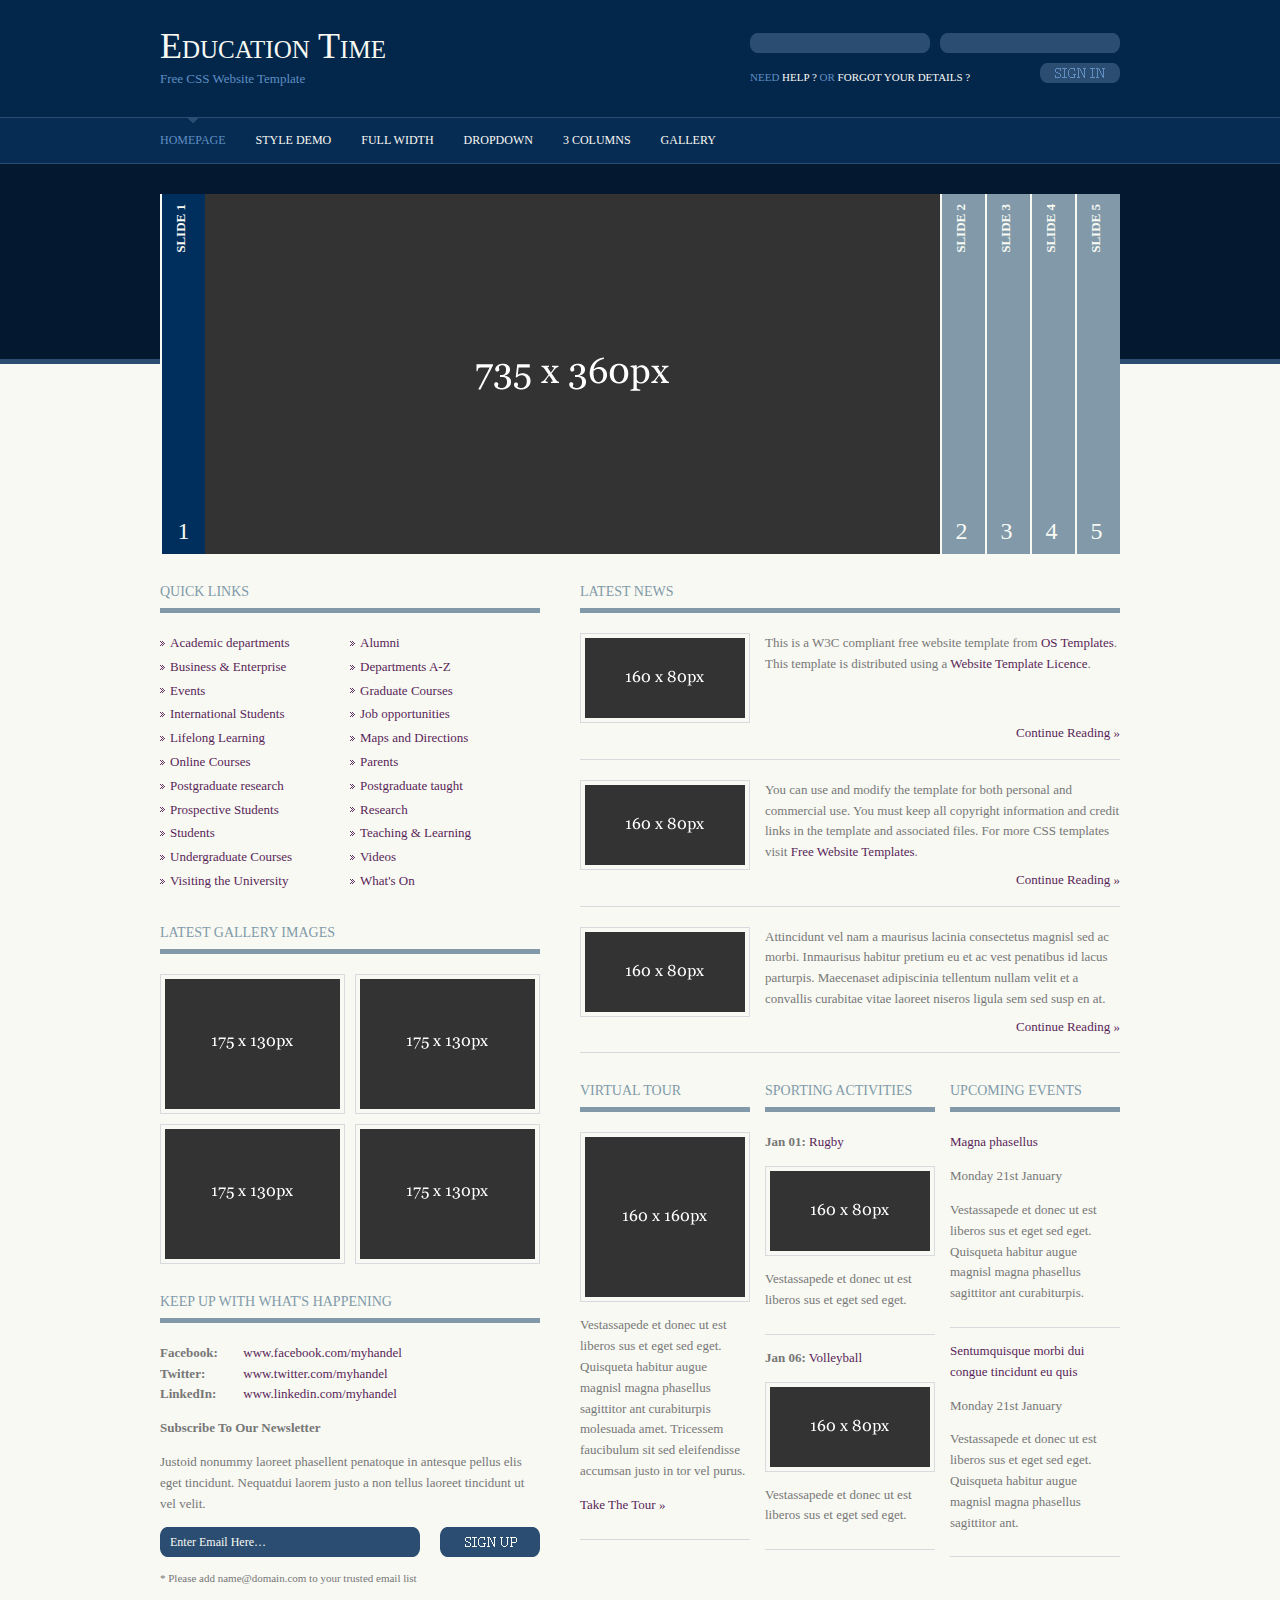
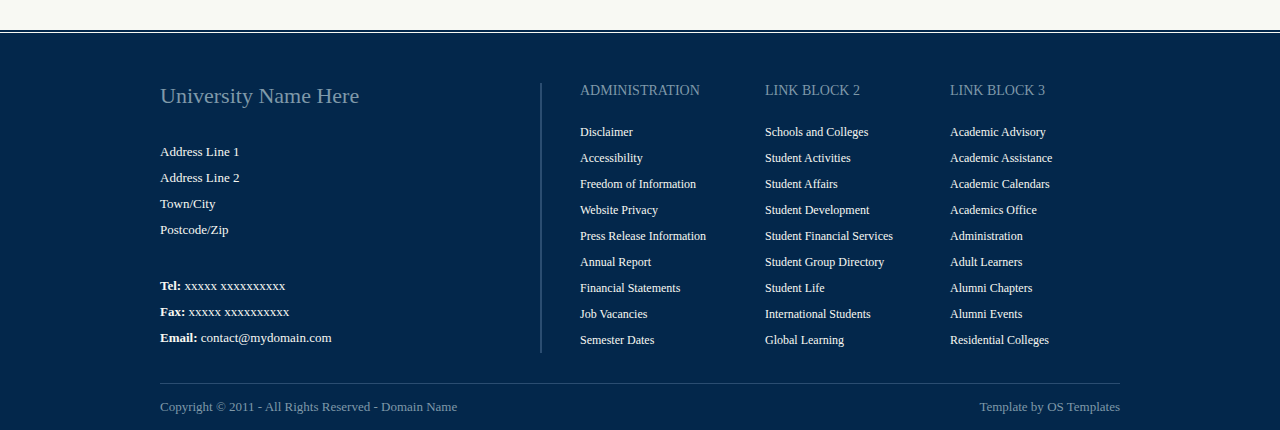
<file: IT_05_Project/Health_center_website_code/new/education-time/education-time/index.html>
<!DOCTYPE html PUBLIC "-//W3C//DTD XHTML 1.0 Transitional//EN" "http://www.w3.org/TR/xhtml1/DTD/xhtml1-transitional.dtd">
<html xmlns="http://www.w3.org/1999/xhtml" xml:lang="EN" lang="EN" dir="ltr">
<head profile="http://gmpg.org/xfn/11">
<title>Education Time</title>
<meta http-equiv="Content-Type" content="text/html; charset=iso-8859-1" />
<meta http-equiv="imagetoolbar" content="no" />
<link rel="stylesheet" href="styles/layout.css" type="text/css" />
<script type="text/javascript" src="scripts/jquery-1.4.1.min.js"></script>
<script type="text/javascript" src="scripts/jquery-slidedeck.pack.lite.js"></script>
</head>
<body id="top">
<div class="wrapper row1">
  <div id="header" class="clear">
    <div class="fl_left">
      <h1><a href="index.html">Education Time</a></h1>
      <p>Free CSS Website Template</p>
    </div>
    <form action="#" method="post" id="login">
      <fieldset>
        <legend>Student Login</legend>
        <input type="password" />
        <input type="text" />
        <div id="forgot">Need <a href="#">Help ?</a> or <a href="#">Forgot Your Details ?</a></div>
        <input type="image" src="images/sign_in.gif" id="signin" alt="Sign In" />
      </fieldset>
    </form>
  </div>
</div>
<!-- ####################################################################################################### -->
<div class="wrapper row2">
  <div id="topnav">
    <ul>
      <li class="active"><a href="index.html">Homepage</a></li>
      <li><a href="style-demo.html">Style Demo</a></li>
      <li><a href="full-width.html">Full Width</a></li>
      <li><a href="#">DropDown</a>
        <ul>
          <li><a href="#">Link 1</a></li>
          <li><a href="#">Link 2</a></li>
          <li><a href="#">Link 3</a></li>
        </ul>
      </li>
      <li><a href="3-columns.html">3 Columns</a></li>
      <li class="last"><a href="gallery.html">Gallery</a></li>
    </ul>
    <div  class="clear"></div>
  </div>
</div>
<!-- ####################################################################################################### -->
<div class="wrapper row3">
  <div id="featured_slide">
    <!-- ####################################################################################################### -->
    <dl class="slidedeck">
      <dt>Slide 1</dt>
      <dd><img src="images/demo/featured-slide/735x360.gif" alt="" /></dd>
      <dt>Slide 2</dt>
      <dd><img src="images/demo/featured-slide/735x360.gif" alt="" /></dd>
      <dt>Slide 3</dt>
      <dd><img src="images/demo/featured-slide/735x360.gif" alt="" /></dd>
      <dt>Slide 4</dt>
      <dd><img src="images/demo/featured-slide/735x360.gif" alt="" /></dd>
      <dt>Slide 5</dt>
      <dd><img src="images/demo/featured-slide/735x360.gif" alt="" /></dd>
    </dl>
  </div>
  <!-- ####################################################################################################### -->
</div>
<!-- ####################################################################################################### -->
<div class="wrapper row4">
  <div id="container" class="clear">
    <!-- ####################################################################################################### -->
    <div id="homepage" class="clear">
      <div class="fl_left">
        <h2 class="title">Quick Links</h2>
        <div id="hpage_quicklinks">
          <ul class="clear">
            <li><a href="#">Academic departments</a></li>
            <li><a href="#">Alumni</a></li>
            <li><a href="#">Business &amp; Enterprise</a></li>
            <li><a href="#">Departments A-Z</a></li>
            <li><a href="#">Events</a></li>
            <li><a href="#">Graduate Courses</a></li>
            <li><a href="#">International Students</a></li>
            <li><a href="#">Job opportunities</a></li>
            <li><a href="#">Lifelong Learning</a></li>
            <li><a href="#">Maps and Directions</a></li>
            <li><a href="#">Online Courses</a></li>
            <li><a href="#">Parents</a></li>
            <li><a href="#">Postgraduate research</a></li>
            <li><a href="#">Postgraduate taught</a></li>
            <li><a href="#">Prospective Students</a></li>
            <li><a href="#">Research</a></li>
            <li><a href="#">Students</a></li>
            <li><a href="#">Teaching &amp; Learning</a></li>
            <li><a href="#">Undergraduate Courses</a></li>
            <li><a href="#">Videos</a></li>
            <li><a href="#">Visiting the University</a></li>
            <li><a href="#">What's On</a></li>
          </ul>
        </div>
        <h2 class="title">Latest Gallery Images</h2>
        <div id="hpage_gallery">
          <ul class="clear">
            <li><a href="#"><img src="images/demo/175x130.gif" alt="" /></a></li>
            <li class="last"><a href="#"><img src="images/demo/175x130.gif" alt="" /></a></li>
            <li><a href="#"><img src="images/demo/175x130.gif" alt="" /></a></li>
            <li class="last"><a href="#"><img src="images/demo/175x130.gif" alt="" /></a></li>
          </ul>
        </div>
        <h2 class="title">Keep Up With What's Happening</h2>
        <div id="hpage_socialize">
          <ul>
            <li><span>Facebook:</span> <a href="#">www.facebook.com/myhandel</a></li>
            <li><span>Twitter:</span> <a href="#">www.twitter.com/myhandel</a></li>
            <li class="last"><span>LinkedIn:</span> <a href="#">www.linkedin.com/myhandel</a></li>
          </ul>
          <p><strong>Subscribe To Our Newsletter</strong></p>
          <p>Justoid nonummy laoreet phasellent penatoque in antesque pellus elis eget tincidunt. Nequatdui laorem justo a non tellus laoreet tincidunt ut vel velit.</p>
          <form action="#" method="post">
            <fieldset>
              <legend>Newsletter Signup:</legend>
              <input type="text" id="newsletter" value="Enter Email Here&hellip;" onfocus="this.value=(this.value=='Enter Email Here&hellip;')? '' : this.value ;" />
              <input type="image" id="subscribe" src="images/sign-up.gif" alt="Submit" />
            </fieldset>
          </form>
          <p class="form_hint">* Please add name@domain.com to your trusted email list</p>
        </div>
      </div>
      <!-- ############### -->
      <div class="fl_right">
        <h2 class="title">Latest News</h2>
        <div id="hpage_latestnews">
          <ul>
            <li>
              <div class="imgl"><img src="images/demo/160x80.gif" alt="" /></div>
              <p class="latestnews">This is a W3C compliant free website template from <a href="http://www.os-templates.com/" title="Free Website Templates">OS Templates</a>. This template is distributed using a <a href="http://www.os-templates.com/template-terms">Website Template Licence</a>.</p>
              <p class="readmore"><a href="#">Continue Reading &raquo;</a></p>
            </li>
            <li>
              <div class="imgl"><img src="images/demo/160x80.gif" alt="" /></div>
              <p class="latestnews">You can use and modify the template for both personal and commercial use. You must keep all copyright information and credit links in the template and associated files. For more CSS templates visit <a href="http://www.os-templates.com/">Free Website Templates</a>.</p>
              <p class="readmore"><a href="#">Continue Reading &raquo;</a></p>
            </li>
            <li class="last">
              <div class="imgl"><img src="images/demo/160x80.gif" alt="" /></div>
              <p class="latestnews">Attincidunt vel nam a maurisus lacinia consectetus magnisl sed ac morbi. Inmaurisus habitur pretium eu et ac vest penatibus id lacus parturpis. Maecenaset adipiscinia tellentum nullam velit et a convallis curabitae vitae laoreet niseros ligula sem sed susp en at.</p>
              <p class="readmore"><a href="#">Continue Reading &raquo;</a></p>
            </li>
          </ul>
        </div>
        <div id="hpage_specials" class="clear">
          <ul>
            <li>
              <h2 class="title">Virtual Tour</h2>
              <div class="box">
                <div class="imgholder"><img src="images/demo/160x160.gif" alt="" /></div>
                <p>Vestassapede et donec ut est liberos sus et eget sed eget. Quisqueta habitur augue magnisl magna phasellus sagittitor ant curabiturpis molesuada amet. Tricessem faucibulum sit sed eleifendisse accumsan justo in tor vel purus.</p>
                <p class="readmore"><a href="#">Take The Tour &raquo;</a></p>
              </div>
            </li>
            <li>
              <h2 class="title">Sporting Activities</h2>
              <div class="box">
                <p><strong>Jan 01:</strong> <a href="#">Rugby</a></p>
                <div class="imgholder"><img src="images/demo/160x80.gif" alt="" /></div>
                <p>Vestassapede et donec ut est liberos sus et eget sed eget.</p>
              </div>
              <div class="box">
                <p><strong>Jan 06:</strong> <a href="#">Volleyball</a></p>
                <div class="imgholder"><img src="images/demo/160x80.gif" alt="" /></div>
                <p>Vestassapede et donec ut est liberos sus et eget sed eget.</p>
              </div>
            </li>
            <li class="last">
              <h2 class="title">Upcoming Events</h2>
              <div class="box">
                <p><a href="#">Magna phasellus</a></p>
                <p>Monday 21st January</p>
                <p>Vestassapede et donec ut est liberos sus et eget sed eget. Quisqueta habitur augue magnisl magna phasellus sagittitor ant curabiturpis.</p>
              </div>
              <div class="box">
                <p><a href="#">Sentumquisque morbi dui congue tincidunt eu quis</a></p>
                <p>Monday 21st January</p>
                <p>Vestassapede et donec ut est liberos sus et eget sed eget. Quisqueta habitur augue magnisl magna phasellus sagittitor ant.</p>
              </div>
            </li>
          </ul>
        </div>
      </div>
    </div>
    <!-- ####################################################################################################### -->
  </div>
</div>
<!-- ####################################################################################################### -->
<div class="wrapper row5">
  <div id="footer" class="clear">
    <!-- ####################################################################################################### -->
    <div class="foot_contact">
      <h2>University Name Here</h2>
      <address>
      Address Line 1<br />
      Address Line 2<br />
      Town/City<br />
      Postcode/Zip
      </address>
      <ul>
        <li><strong>Tel:</strong> xxxxx xxxxxxxxxx</li>
        <li><strong>Fax:</strong> xxxxx xxxxxxxxxx</li>
        <li class="last"><strong>Email:</strong> <a href="#">contact@mydomain.com</a></li>
      </ul>
    </div>
    <div class="footbox">
      <h2>Administration</h2>
      <ul>
        <li><a href="#">Disclaimer</a></li>
        <li><a href="#">Accessibility</a></li>
        <li><a href="#">Freedom of Information</a></li>
        <li><a href="#">Website Privacy</a></li>
        <li><a href="#">Press Release Information</a></li>
        <li><a href="#">Annual Report</a></li>
        <li><a href="#">Financial Statements</a></li>
        <li><a href="#">Job Vacancies</a></li>
        <li class="last"><a href="#">Semester Dates</a></li>
      </ul>
    </div>
    <div class="footbox">
      <h2>Link Block 2</h2>
      <ul>
        <li><a href="#">Schools and Colleges</a></li>
        <li><a href="#">Student Activities</a></li>
        <li><a href="#">Student Affairs</a></li>
        <li><a href="#">Student Development</a></li>
        <li><a href="#">Student Financial Services</a></li>
        <li><a href="#">Student Group Directory</a></li>
        <li><a href="#">Student Life</a></li>
        <li><a href="#">International Students</a></li>
        <li class="last"><a href="#">Global Learning</a></li>
      </ul>
    </div>
    <div class="footbox last">
      <h2>Link Block 3</h2>
      <ul>
        <li><a href="#">Academic Advisory</a></li>
        <li><a href="#">Academic Assistance</a></li>
        <li><a href="#">Academic Calendars</a></li>
        <li><a href="#">Academics Office</a></li>
        <li><a href="#">Administration</a></li>
        <li><a href="#">Adult Learners</a></li>
        <li><a href="#">Alumni Chapters</a></li>
        <li><a href="#">Alumni Events</a></li>
        <li class="last"><a href="#">Residential Colleges</a></li>
      </ul>
    </div>
    <!-- ####################################################################################################### -->
  </div>
</div>
<!-- ####################################################################################################### -->
<div class="wrapper">
  <div id="copyright" class="clear">
    <p class="fl_left">Copyright &copy; 2011 - All Rights Reserved - <a href="#">Domain Name</a></p>
    <p class="fl_right">Template by <a href="http://www.os-templates.com/" title="Free Website Templates">OS Templates</a></p>
  </div>
</div>
<script type="text/javascript">$('.slidedeck').slidedeck();</script>
</body>
</html>
</file>
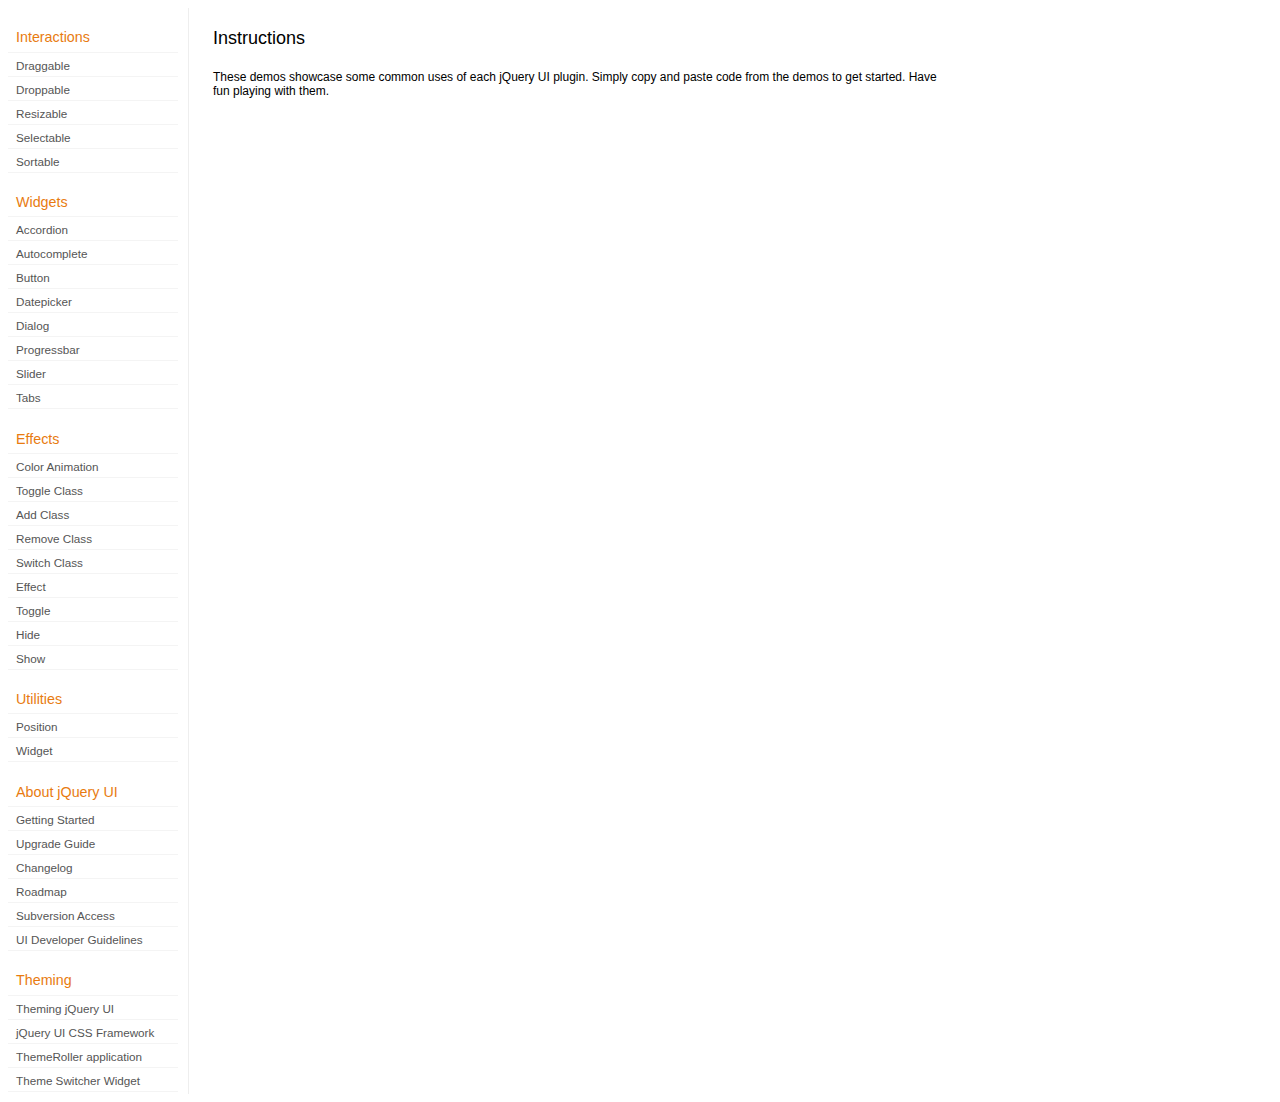
<file: IT_05_Project/Health_center_website_code/scripts/jquery-ui-1.8.24/demos/index.html>
<!DOCTYPE html>
<html lang="en">
<head>
	<meta charset="utf-8">
	<title>jQuery UI Demos</title>
	<link rel="stylesheet" href="../themes/base/jquery.ui.all.css">
	<link rel="stylesheet" href="demos.css">
	<script src="../jquery-1.8.2.js"></script>
	<script src="../external/jquery.bgiframe-2.1.2.js"></script>
	<script src="../ui/jquery.ui.core.js"></script>
	<script src="../ui/jquery.ui.widget.js"></script>
	<script src="../ui/jquery.ui.mouse.js"></script>
	<script src="../ui/jquery.ui.accordion.js"></script>
	<script src="../ui/jquery.ui.autocomplete.js"></script>
	<script src="../ui/jquery.ui.button.js"></script>
	<script src="../ui/jquery.ui.datepicker.js"></script>
	<script src="../ui/jquery.ui.dialog.js"></script>
	<script src="../ui/jquery.ui.draggable.js"></script>
	<script src="../ui/jquery.ui.droppable.js"></script>
	<script src="../ui/jquery.ui.position.js"></script>
	<script src="../ui/jquery.ui.progressbar.js"></script>
	<script src="../ui/jquery.ui.resizable.js"></script>
	<script src="../ui/jquery.ui.selectable.js"></script>
	<script src="../ui/jquery.ui.slider.js"></script>
	<script src="../ui/jquery.ui.sortable.js"></script>
	<script src="../ui/jquery.ui.tabs.js"></script>
	<script src="../ui/jquery.effects.core.js"></script>
	<script src="../ui/jquery.effects.blind.js"></script>
	<script src="../ui/jquery.effects.bounce.js"></script>
	<script src="../ui/jquery.effects.clip.js"></script>
	<script src="../ui/jquery.effects.drop.js"></script>
	<script src="../ui/jquery.effects.explode.js"></script>
	<script src="../ui/jquery.effects.fold.js"></script>
	<script src="../ui/jquery.effects.highlight.js"></script>
	<script src="../ui/jquery.effects.pulsate.js"></script>
	<script src="../ui/jquery.effects.scale.js"></script>
	<script src="../ui/jquery.effects.shake.js"></script>
	<script src="../ui/jquery.effects.slide.js"></script>
	<script src="../ui/jquery.effects.transfer.js"></script>
	<script src="../ui/i18n/jquery.ui.datepicker-af.js"></script>
	<script src="../ui/i18n/jquery.ui.datepicker-ar.js"></script>
	<script src="../ui/i18n/jquery.ui.datepicker-ar-DZ.js"></script>
	<script src="../ui/i18n/jquery.ui.datepicker-az.js"></script>
	<script src="../ui/i18n/jquery.ui.datepicker-bs.js"></script>
	<script src="../ui/i18n/jquery.ui.datepicker-bg.js"></script>
	<script src="../ui/i18n/jquery.ui.datepicker-ca.js"></script>
	<script src="../ui/i18n/jquery.ui.datepicker-cs.js"></script>
	<script src="../ui/i18n/jquery.ui.datepicker-cy-GB.js"></script>
	<script src="../ui/i18n/jquery.ui.datepicker-da.js"></script>
	<script src="../ui/i18n/jquery.ui.datepicker-de.js"></script>
	<script src="../ui/i18n/jquery.ui.datepicker-el.js"></script>
	<script src="../ui/i18n/jquery.ui.datepicker-en-AU.js"></script>
	<script src="../ui/i18n/jquery.ui.datepicker-en-GB.js"></script>
	<script src="../ui/i18n/jquery.ui.datepicker-en-NZ.js"></script>
	<script src="../ui/i18n/jquery.ui.datepicker-eo.js"></script>
	<script src="../ui/i18n/jquery.ui.datepicker-es.js"></script>
	<script src="../ui/i18n/jquery.ui.datepicker-et.js"></script>
	<script src="../ui/i18n/jquery.ui.datepicker-eu.js"></script>
	<script src="../ui/i18n/jquery.ui.datepicker-fa.js"></script>
	<script src="../ui/i18n/jquery.ui.datepicker-fi.js"></script>
	<script src="../ui/i18n/jquery.ui.datepicker-fo.js"></script>
	<script src="../ui/i18n/jquery.ui.datepicker-fr.js"></script>
	<script src="../ui/i18n/jquery.ui.datepicker-fr-CH.js"></script>
	<script src="../ui/i18n/jquery.ui.datepicker-gl.js"></script>
	<script src="../ui/i18n/jquery.ui.datepicker-he.js"></script>
	<script src="../ui/i18n/jquery.ui.datepicker-hi.js"></script>
	<script src="../ui/i18n/jquery.ui.datepicker-hr.js"></script>
	<script src="../ui/i18n/jquery.ui.datepicker-hu.js"></script>
	<script src="../ui/i18n/jquery.ui.datepicker-hy.js"></script>
	<script src="../ui/i18n/jquery.ui.datepicker-id.js"></script>
	<script src="../ui/i18n/jquery.ui.datepicker-is.js"></script>
	<script src="../ui/i18n/jquery.ui.datepicker-it.js"></script>
	<script src="../ui/i18n/jquery.ui.datepicker-ja.js"></script>
	<script src="../ui/i18n/jquery.ui.datepicker-ka.js"></script>
	<script src="../ui/i18n/jquery.ui.datepicker-kk.js"></script>
	<script src="../ui/i18n/jquery.ui.datepicker-km.js"></script>
	<script src="../ui/i18n/jquery.ui.datepicker-ko.js"></script>
	<script src="../ui/i18n/jquery.ui.datepicker-lb.js"></script>
	<script src="../ui/i18n/jquery.ui.datepicker-lt.js"></script>
	<script src="../ui/i18n/jquery.ui.datepicker-lv.js"></script>
	<script src="../ui/i18n/jquery.ui.datepicker-mk.js"></script>
	<script src="../ui/i18n/jquery.ui.datepicker-ml.js"></script>
	<script src="../ui/i18n/jquery.ui.datepicker-ms.js"></script>
	<script src="../ui/i18n/jquery.ui.datepicker-nl.js"></script>
	<script src="../ui/i18n/jquery.ui.datepicker-nl-BE.js"></script>
	<script src="../ui/i18n/jquery.ui.datepicker-no.js"></script>
	<script src="../ui/i18n/jquery.ui.datepicker-pl.js"></script>
	<script src="../ui/i18n/jquery.ui.datepicker-pt.js"></script>
	<script src="../ui/i18n/jquery.ui.datepicker-pt-BR.js"></script>
	<script src="../ui/i18n/jquery.ui.datepicker-rm.js"></script>
	<script src="../ui/i18n/jquery.ui.datepicker-ro.js"></script>
	<script src="../ui/i18n/jquery.ui.datepicker-ru.js"></script>
	<script src="../ui/i18n/jquery.ui.datepicker-sk.js"></script>
	<script src="../ui/i18n/jquery.ui.datepicker-sl.js"></script>
	<script src="../ui/i18n/jquery.ui.datepicker-sq.js"></script>
	<script src="../ui/i18n/jquery.ui.datepicker-sr.js"></script>
	<script src="../ui/i18n/jquery.ui.datepicker-sr-SR.js"></script>
	<script src="../ui/i18n/jquery.ui.datepicker-sv.js"></script>
	<script src="../ui/i18n/jquery.ui.datepicker-ta.js"></script>
	<script src="../ui/i18n/jquery.ui.datepicker-th.js"></script>
	<script src="../ui/i18n/jquery.ui.datepicker-tj.js"></script>
	<script src="../ui/i18n/jquery.ui.datepicker-tr.js"></script>
	<script src="../ui/i18n/jquery.ui.datepicker-uk.js"></script>
	<script src="../ui/i18n/jquery.ui.datepicker-vi.js"></script>
	<script src="../ui/i18n/jquery.ui.datepicker-zh-CN.js"></script>
	<script src="../ui/i18n/jquery.ui.datepicker-zh-HK.js"></script>
	<script src="../ui/i18n/jquery.ui.datepicker-zh-TW.js"></script>
	<script>
	$(function() {
		
		$('.left-nav a').click(function(ev) {
			window.location.hash = this.href.replace(/.+\/([^\/]+)\/index\.html/,'$1') + '|default';
			loadPage(this.href);
			$('.left-nav a.selected').removeClass('selected');
			$(this).addClass('selected');
			ev.preventDefault();
		});
		
		if (window.location.hash) {
			if (window.location.hash.indexOf('|') === -1) {
				window.location.hash += '|default';	
			}			
			var path = window.location.href.replace(/(index\.html)?#/,'');
			path = path.replace('\|','/') + '.html';
			loadPage(path);
		}		

		function loadPage(path) {			
			var section = path.replace(/\/[^\/]+\.html/,'');
			var header = section.replace(/.+\/([^\/]+)/,'$1').replace(/_/, ' ');
			
			$('td.normal div.normal')
				.empty()
				.append('<h4 class="demo-subheader">Functional demo:</h4>')
				.append('<h3 class="demo-header">'+ header +'</h3>')
				.append('<div id="demo-config"></div>')
				.find('#demo-config')
					.append('<div id="demo-frame"></div><div id="demo-config-menu"></div><div id="demo-link"><a class="demoWindowLink" href="#"><span class="ui-icon ui-icon-newwin"></span>Open demo in a new window</a></div>')
					.find('#demo-config-menu')
						.load(section + '/index.html .demos-nav', function() {
							$('#demo-config-menu a').each(function() {
								this.setAttribute('href', section + '/' + this.getAttribute('href').replace(/.+\/([^\/]+)/,'$1'));
								$(this).attr('target', 'demo-frame');
								$(this).click(function() {

									resetDemos();
									
									$(this).parents('ul').find('li').removeClass('demo-config-on');
									$(this).parent().addClass('demo-config-on');
									$('#demo-notes').fadeOut();

									//Set the hash to the actual page without ".html"
									window.location.hash = header + '|' + this.getAttribute('href').match((/\/([^\/\\]+)\.html/))[1];

									loadDemo(this.getAttribute('href'));

									return false;
								});
							});

							if (window.location.hash) {
								var demo = window.location.hash.split('|')[1];
								$('#demo-config-menu a').each(function(){
									if (this.href.indexOf(demo + '.html') !== -1) {
										$(this).parents('ul').find('li').removeClass('demo-config-on');
										$(this).parent().addClass('demo-config-on');									
										loadDemo(this.href);										
									}
								});
							}

							updateDemoNotes();
						})
					.end()
					.find('#demo-link a')
						.bind('click', function(ev){
							window.open(this.href);
							ev.preventDefault();
						})
					.end()
				.end()
			;
			
			resetDemos();
		}
				
		function loadDemo(path) {
			var directory = path.match(/([^\/]+)\/[^\/\.]+\.html$/)[1];
			$.get(path, function(data) {
				var source = data;
				data = data.replace(/<script.*>.*<\/script>/ig,""); // Remove script tags
				data = data.replace(/<\/?link.*>/ig,""); //Remove link tags
				data = data.replace(/<\/?html.*>/ig,""); //Remove html tag
				data = data.replace(/<\/?body.*>/ig,""); //Remove body tag
				data = data.replace(/<\/?head.*>/ig,""); //Remove head tag
				data = data.replace(/<\/?!doctype.*>/ig,""); //Remove doctype
				data = data.replace(/<title.*>.*<\/title>/ig,""); // Remove title tags
				data = data.replace(/((href|src)=["'])(?!(http|#))/ig, "$1" + directory + "/");

				$('#demo-style').remove();
				$('#demo-frame').empty().html(data);
				$('#demo-frame style').clone().appendTo('head').attr('id','demo-style');
				$('#demo-link a').attr('href', path);
				updateDemoNotes();
				updateDemoSource(source);
				
				if (/default.html$/.test(path)) {
					$.get("documentation/docs-" + path.match(/demos\/(.+)\//)[1] + ".html", function(html) {
						$("#demo-source").after(html);
						$("#widget-docs").tabs();
						$(".param-header").click(function() {
							$(this).parent().toggleClass("param-open").end().next().toggle();
						});
						$(".docs-list-header").each(function() {
							var header = $(this);
							var details = header.next().find(".param-details").hide();
							$("a:first", header).click(function() {
								details.show().parent().addClass("param-open");
								return false;
							});
							$("a:last", header).click(function() {
								details.hide().parent().removeClass("param-open");
								return false;
							});
						});
					}, "html" );
				}
			}, "html" );
		}

		function updateDemoNotes() {
			var notes = $('#demo-frame .demo-description');
			if ($('#demo-notes').length == 0) {
				$('<div id="demo-notes"></div>').insertAfter('#demo-config');
			}
			$('#demo-notes').hide().empty().html(notes.html());
			$('#demo-notes').show();
			notes.hide();
		}
		
		function updateDemoSource(source) {
			if ($('#demo-source').length == 0) {
				$('<div id="demo-source"><a href="#" class="source-closed">View Source</a><div><pre><code></code></pre></div></div>').insertAfter('#demo-notes');
				$('#demo-source').find(">a").click(function() {
					$(this).toggleClass("source-closed").toggleClass("source-open").next().toggle();
					return false;
				}).end().find(">div").hide();
			}
			var cleanedSource = source
				.replace('themes/base/jquery.ui.all.css', 'theme/jquery.ui.all.css')
				.replace(/\s*\x3Clink.*demos\x2Ecss.*\x3E\s*/, '\r\n\t')
				.replace(/\x2E\x2E\x2F\x2E\x2E\x2F/g, '');

			$('#demo-source code').empty().text(cleanedSource);
		}
		
		function resetDemos() {
			$.datepicker.setDefaults($.extend({showMonthAfterYear: false}, $.datepicker.regional['']));
			$(".ui-dialog-content").remove();			
		}
				
	});
	</script>
</head>
<body>

<table class="layout-grid" cellspacing="0" cellpadding="0">
	<tr>
		<td class="left-nav">
			<dl class="demos-nav">
				<dt>Interactions</dt>
					<dd><a href="draggable/index.html">Draggable</a></dd>
					<dd><a href="droppable/index.html">Droppable</a></dd>
					<dd><a href="resizable/index.html">Resizable</a></dd>
					<dd><a href="selectable/index.html">Selectable</a></dd>
					<dd><a href="sortable/index.html">Sortable</a></dd>
				<dt>Widgets</dt>
					<dd><a href="accordion/index.html">Accordion</a></dd>
					<dd><a href="autocomplete/index.html">Autocomplete</a></dd>
					<dd><a href="button/index.html">Button</a></dd>
					<dd><a href="datepicker/index.html">Datepicker</a></dd>
					<dd><a href="dialog/index.html">Dialog</a></dd>
					<dd><a href="progressbar/index.html">Progressbar</a></dd>
					<dd><a href="slider/index.html">Slider</a></dd>
					<dd><a href="tabs/index.html">Tabs</a></dd>
				<dt>Effects</dt>
					<dd><a href="animate/index.html">Color Animation</a></dd>
					<dd><a href="toggleClass/index.html">Toggle Class</a></dd>
					<dd><a href="addClass/index.html">Add Class</a></dd>
					<dd><a href="removeClass/index.html">Remove Class</a></dd>
					<dd><a href="switchClass/index.html">Switch Class</a></dd>
					<dd><a href="effect/index.html">Effect</a></dd>
					<dd><a href="toggle/index.html">Toggle</a></dd>
					<dd><a href="hide/index.html">Hide</a></dd>
					<dd><a href="show/index.html">Show</a></dd>
				<dt>Utilities</dt>
					<dd><a href="position/index.html">Position</a></dd>
					<dd><a href="widget/index.html">Widget</a></dd>
				<dt>About jQuery UI</dt>
					<dd><a href="http://jqueryui.com/docs/Getting_Started">Getting Started</a></dd>
					<dd><a href="http://jqueryui.com/docs/Upgrade_Guide">Upgrade Guide</a></dd>					
					<dd><a href="http://jqueryui.com/docs/Changelog">Changelog</a></dd>
					<dd><a href="http://jqueryui.com/docs/Roadmap">Roadmap</a></dd>
					<dd><a href="http://jqueryui.com/docs/Subversion">Subversion Access</a></dd>
					<dd><a href="http://jqueryui.com/docs/Developer_Guide">UI Developer Guidelines</a></dd>
				<dt>Theming</dt>
					<dd><a href="http://jqueryui.com/docs/Theming">Theming jQuery UI</a></dd>
					<dd><a href="http://jqueryui.com/docs/Theming/API">jQuery UI CSS Framework</a></dd>
					<dd><a href="http://jqueryui.com/docs/Theming/Themeroller">ThemeRoller application</a></dd>
					<dd><a href="http://jqueryui.com/docs/Theming/ThemeSwitcher">Theme Switcher Widget</a></dd>

			</dl>
		</td>
		<td class="normal">

			<div class="normal">

					<h3>Instructions</h3>
					<p>
						These demos showcase some common uses of each jQuery UI plugin. Simply copy and paste code from the demos to get started. Have fun playing with them.
					</p>
				
			</div>

		</td>
	</tr>
</table>
</body>
</html>
</file>
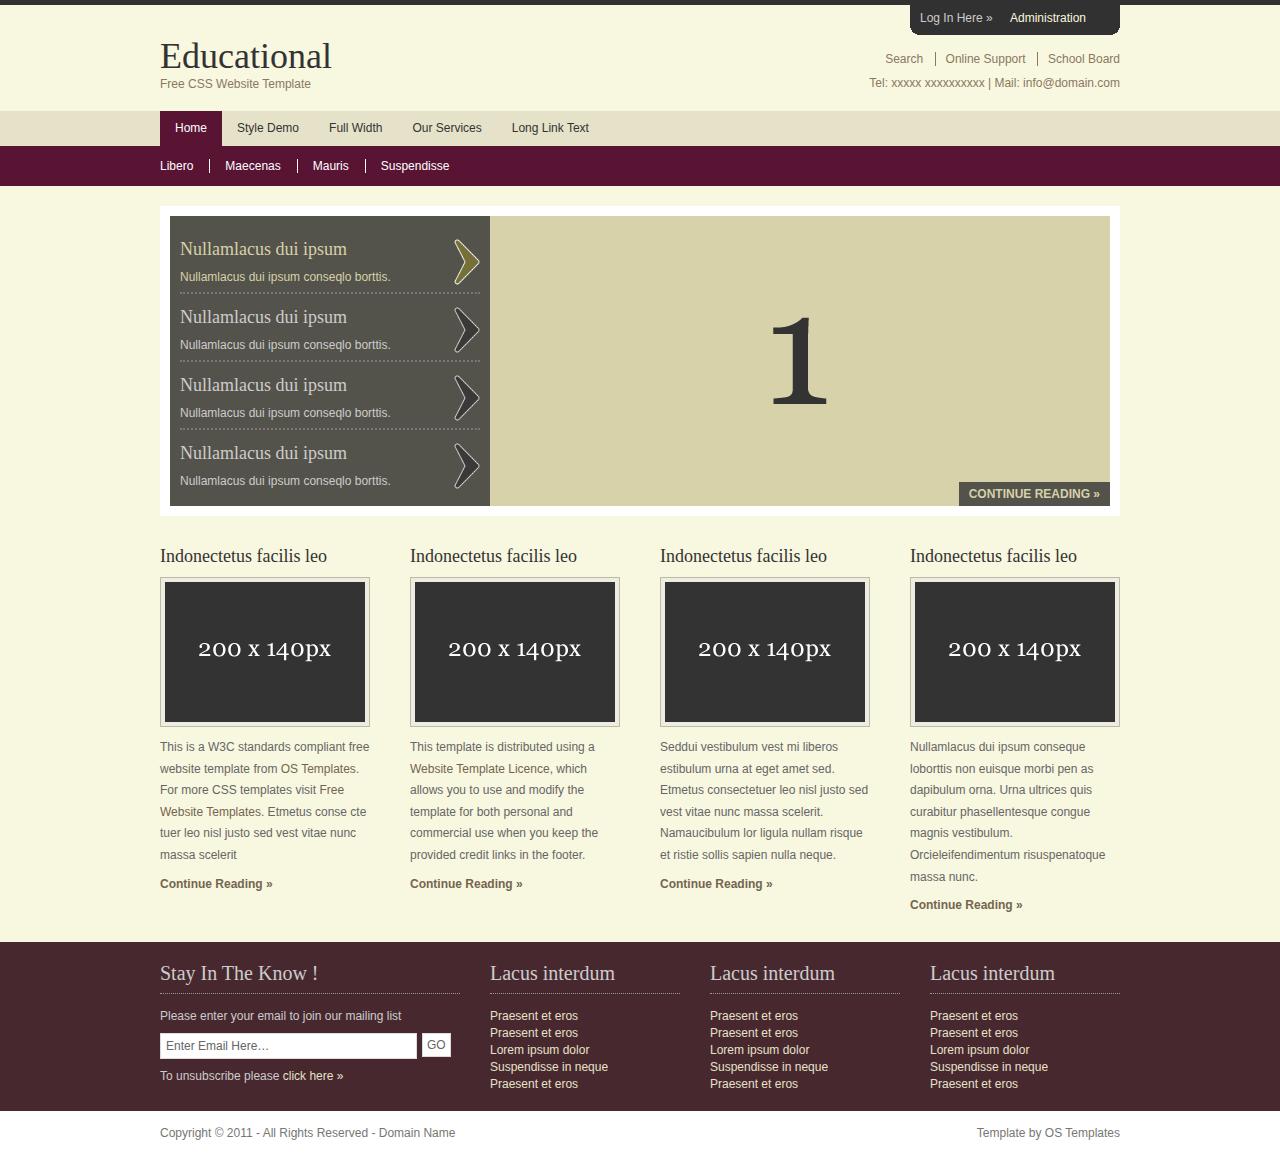
<file: IT_05_Project/Health_center_website_code/new/education-time/education-time/educational/index.html>
<!DOCTYPE html PUBLIC "-//W3C//DTD XHTML 1.0 Transitional//EN" "http://www.w3.org/TR/xhtml1/DTD/xhtml1-transitional.dtd">
<html xmlns="http://www.w3.org/1999/xhtml" xml:lang="EN" lang="EN" dir="ltr">
<head profile="http://gmpg.org/xfn/11">
<title>Educational</title>
<meta http-equiv="Content-Type" content="text/html; charset=iso-8859-1" />
<meta http-equiv="imagetoolbar" content="no" />
<link rel="stylesheet" href="styles/layout.css" type="text/css" />
<script type="text/javascript" src="scripts/jquery-1.4.1.min.js"></script>
<script type="text/javascript" src="scripts/jquery.slidepanel.setup.js"></script>
<script type="text/javascript" src="scripts/jquery-ui-1.7.2.custom.min.js"></script>
<script type="text/javascript" src="scripts/jquery.tabs.setup.js"></script>
</head>
<body>
<div class="wrapper col0">
  <div id="topbar">
    <div id="slidepanel">
      <div class="topbox">
        <h2>Nullamlacus dui ipsum</h2>
        <p>Nullamlacus dui ipsum conseque loborttis non euisque morbi penas dapibulum orna. Urnaultrices quis curabitur phasellentesque congue magnis vestibulum quismodo nulla et feugiat. Adipisciniapellentum leo ut consequam ris felit elit id nibh sociis malesuada.</p>
        <p class="readmore"><a href="#">Continue Reading &raquo;</a></p>
      </div>
      <div class="topbox">
        <h2>Teachers Login Here</h2>
        <form action="#" method="post">
          <fieldset>
            <legend>Teachers Login Form</legend>
            <label for="teachername">Username:
              <input type="text" name="teachername" id="teachername" value="" />
            </label>
            <label for="teacherpass">Password:
              <input type="password" name="teacherpass" id="teacherpass" value="" />
            </label>
            <label for="teacherremember">
              <input class="checkbox" type="checkbox" name="teacherremember" id="teacherremember" checked="checked" />
              Remember me</label>
            <p>
              <input type="submit" name="teacherlogin" id="teacherlogin" value="Login" />
              &nbsp;
              <input type="reset" name="teacherreset" id="teacherreset" value="Reset" />
            </p>
          </fieldset>
        </form>
      </div>
      <div class="topbox last">
        <h2>Pupils Login Here</h2>
        <form action="#" method="post">
          <fieldset>
            <legend>Pupils Login Form</legend>
            <label for="pupilname">Username:
              <input type="text" name="pupilname" id="pupilname" value="" />
            </label>
            <label for="pupilpass">Password:
              <input type="password" name="pupilpass" id="pupilpass" value="" />
            </label>
            <label for="pupilremember">
              <input class="checkbox" type="checkbox" name="pupilremember" id="pupilremember" checked="checked" />
              Remember me</label>
            <p>
              <input type="submit" name="pupillogin" id="pupillogin" value="Login" />
              &nbsp;
              <input type="reset" name="pupilreset" id="pupilreset" value="Reset" />
            </p>
          </fieldset>
        </form>
      </div>
      <br class="clear" />
    </div>
    <div id="loginpanel">
      <ul>
        <li class="left">Log In Here &raquo;</li>
        <li class="right" id="toggle"><a id="slideit" href="#slidepanel">Administration</a><a id="closeit" style="display: none;" href="#slidepanel">Close Panel</a></li>
      </ul>
    </div>
    <br class="clear" />
  </div>
</div>
<!-- ####################################################################################################### -->
<div class="wrapper col1">
  <div id="header">
    <div id="logo">
      <h1><a href="#">Educational</a></h1>
      <p>Free CSS Website Template</p>
    </div>
    <div class="fl_right">
      <ul>
        <li class="last"><a href="#">Search</a></li>
        <li><a href="#">Online Support</a></li>
        <li><a href="#">School Board</a></li>
      </ul>
      <p>Tel: xxxxx xxxxxxxxxx | Mail: info@domain.com</p>
    </div>
    <br class="clear" />
  </div>
</div>
<!-- ####################################################################################################### -->
<div class="wrapper col2">
  <div id="topnav">
    <ul>
      <li class="active"><a href="index.html">Home</a>
        <ul>
          <li><a href="#">Libero</a></li>
          <li><a href="#">Maecenas</a></li>
          <li><a href="#">Mauris</a></li>
          <li class="last"><a href="#">Suspendisse</a></li>
        </ul>
      </li>
      <li><a href="style-demo.html">Style Demo</a>
        <ul>
          <li><a href="#">Lorem ipsum dolor</a></li>
          <li><a href="#">Suspendisse in neque</a></li>
          <li class="last"><a href="#">Praesent et eros</a></li>
        </ul>
      </li>
      <li><a href="full-width.html">Full Width</a>
        <ul>
          <li><a href="#">Lorem ipsum dolor</a></li>
          <li><a href="#">Suspendisse in neque</a></li>
          <li class="last"><a href="#">Praesent et eros</a></li>
        </ul>
      </li>
      <li><a href="#">Our Services</a></li>
      <li class="last"><a href="#">Long Link Text</a></li>
    </ul>
  </div>
</div>
<!-- ####################################################################################################### -->
<div class="wrapper col3">
  <div id="featured_slide">
    <div id="featured_wrap">
      <ul id="featured_tabs">
        <li><a href="#fc1">Nullamlacus dui ipsum<br />
          <span>Nullamlacus dui ipsum conseqlo borttis.</span></a></li>
        <li><a href="#fc2">Nullamlacus dui ipsum<br />
          <span>Nullamlacus dui ipsum conseqlo borttis.</span></a></li>
        <li><a href="#fc3">Nullamlacus dui ipsum<br />
          <span>Nullamlacus dui ipsum conseqlo borttis.</span></a></li>
        <li class="last"><a href="#fc4">Nullamlacus dui ipsum<br />
          <span>Nullamlacus dui ipsum conseqlo borttis.</span></a></li>
      </ul>
      <div id="featured_content">
        <div class="featured_box" id="fc1"><img src="images/demo/1.gif" alt="" />
          <div class="floater"><a href="#">Continue Reading &raquo;</a></div>
        </div>
        <div class="featured_box" id="fc2"><img src="images/demo/2.gif" alt="" />
          <div class="floater"><a href="#">Continue Reading &raquo;</a></div>
        </div>
        <div class="featured_box" id="fc3"><img src="images/demo/3.gif" alt="" />
          <div class="floater"><a href="#">Continue Reading &raquo;</a></div>
        </div>
        <div class="featured_box" id="fc4"><img src="images/demo/4.gif" alt="" />
          <div class="floater"><a href="#">Continue Reading &raquo;</a></div>
        </div>
      </div>
    </div>
  </div>
</div>
<!-- ####################################################################################################### -->
<div class="wrapper col4">
  <div id="container">
    <div id="hpage">
      <ul>
        <li>
          <h2>Indonectetus facilis leo</h2>
          <div class="imgholder"><a href="#"><img src="images/demo/200x140.gif" alt="" /></a></div>
          <p>This is a W3C standards compliant free website template from <a href="http://www.os-templates.com/">OS Templates</a>. For more CSS templates visit <a href="http://www.os-templates.com/">Free Website Templates</a>. Etmetus conse cte tuer leo nisl justo sed vest vitae nunc massa scelerit</p>
          <p class="readmore"><a href="#">Continue Reading &raquo;</a></p>
        </li>
        <li>
          <h2>Indonectetus facilis leo</h2>
          <div class="imgholder"><a href="#"><img src="images/demo/200x140.gif" alt="" /></a></div>
          <p>This template is distributed using a <a href="http://www.os-templates.com/template-terms">Website Template Licence</a>, which allows you to use and modify the template for both personal and commercial use when you keep the provided credit links in the footer.</p>
          <p class="readmore"><a href="#">Continue Reading &raquo;</a></p>
        </li>
        <li>
          <h2>Indonectetus facilis leo</h2>
          <div class="imgholder"><a href="#"><img src="images/demo/200x140.gif" alt="" /></a></div>
          <p>Seddui vestibulum vest mi liberos estibulum urna at eget amet sed. Etmetus consectetuer leo nisl justo sed vest vitae nunc massa scelerit. Namaucibulum lor ligula nullam risque et ristie sollis sapien nulla neque.</p>
          <p class="readmore"><a href="#">Continue Reading &raquo;</a></p>
        </li>
        <li class="last">
          <h2>Indonectetus facilis leo</h2>
          <div class="imgholder"><a href="#"><img src="images/demo/200x140.gif" alt="" /></a></div>
          <p>Nullamlacus dui ipsum conseque loborttis non euisque morbi pen as dapibulum orna. Urna ultrices quis curabitur phasellentesque congue magnis vestibulum. Orcieleifendimentum risuspenatoque massa nunc.</p>
          <p class="readmore"><a href="#">Continue Reading &raquo;</a></p>
        </li>
      </ul>
      <br class="clear" />
    </div>
  </div>
</div>
<!-- ####################################################################################################### -->
<div class="wrapper col5">
  <div id="footer">
    <div id="newsletter">
      <h2>Stay In The Know !</h2>
      <p>Please enter your email to join our mailing list</p>
      <form action="#" method="post">
        <fieldset>
          <legend>News Letter</legend>
          <input type="text" value="Enter Email Here&hellip;"  onfocus="this.value=(this.value=='Enter Email Here&hellip;')? '' : this.value ;" />
          <input type="submit" name="news_go" id="news_go" value="GO" />
        </fieldset>
      </form>
      <p>To unsubscribe please <a href="#">click here &raquo;</a></p>
    </div>
    <div class="footbox">
      <h2>Lacus interdum</h2>
      <ul>
        <li><a href="#">Praesent et eros</a></li>
        <li><a href="#">Praesent et eros</a></li>
        <li><a href="#">Lorem ipsum dolor</a></li>
        <li><a href="#">Suspendisse in neque</a></li>
        <li class="last"><a href="#">Praesent et eros</a></li>
      </ul>
    </div>
    <div class="footbox">
      <h2>Lacus interdum</h2>
      <ul>
        <li><a href="#">Praesent et eros</a></li>
        <li><a href="#">Praesent et eros</a></li>
        <li><a href="#">Lorem ipsum dolor</a></li>
        <li><a href="#">Suspendisse in neque</a></li>
        <li class="last"><a href="#">Praesent et eros</a></li>
      </ul>
    </div>
    <div class="footbox">
      <h2>Lacus interdum</h2>
      <ul>
        <li><a href="#">Praesent et eros</a></li>
        <li><a href="#">Praesent et eros</a></li>
        <li><a href="#">Lorem ipsum dolor</a></li>
        <li><a href="#">Suspendisse in neque</a></li>
        <li class="last"><a href="#">Praesent et eros</a></li>
      </ul>
    </div>
    <br class="clear" />
  </div>
</div>
<!-- ####################################################################################################### -->
<div class="wrapper col6">
  <div id="copyright">
    <p class="fl_left">Copyright &copy; 2011 - All Rights Reserved - <a href="#">Domain Name</a></p>
    <p class="fl_right">Template by <a href="http://www.os-templates.com/" title="Free Website Templates">OS Templates</a></p>
    <br class="clear" />
  </div>
</div>
</body>
</html>
</file>
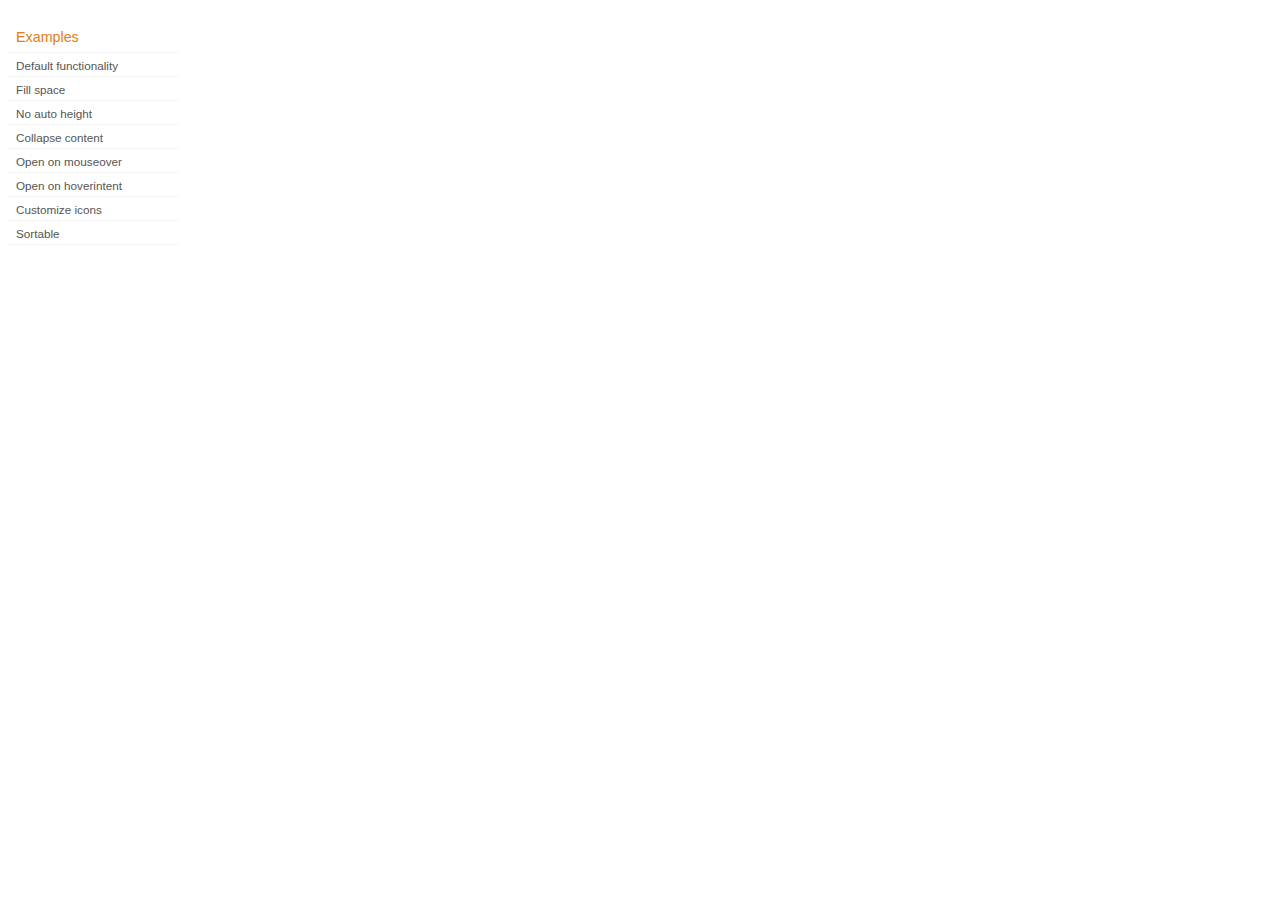
<file: IT_05_Project/Health_center_website_code/scripts/jquery-ui-1.8.24/demos/accordion/index.html>
<!DOCTYPE html>
<html lang="en">
<head>
	<meta charset="utf-8">
	<title>jQuery UI Accordion Demos</title>
	<link rel="stylesheet" href="../demos.css">
</head>
<body>

<div class="demos-nav">
	<h4>Examples</h4>
	<ul>
		<li class="demo-config-on"><a href="default.html">Default functionality</a></li>
		<li><a href="fillspace.html">Fill space</a></li>
		<li><a href="no-auto-height.html">No auto height</a></li>
		<li><a href="collapsible.html">Collapse content</a></li>
		<li><a href="mouseover.html">Open on mouseover</a></li>
		<li><a href="hoverintent.html">Open on hoverintent</a></li>
		<li><a href="custom-icons.html">Customize icons</a></li>
		<li><a href="sortable.html">Sortable</a></li>
	</ul>
</div>

</body>
</html>
</file>
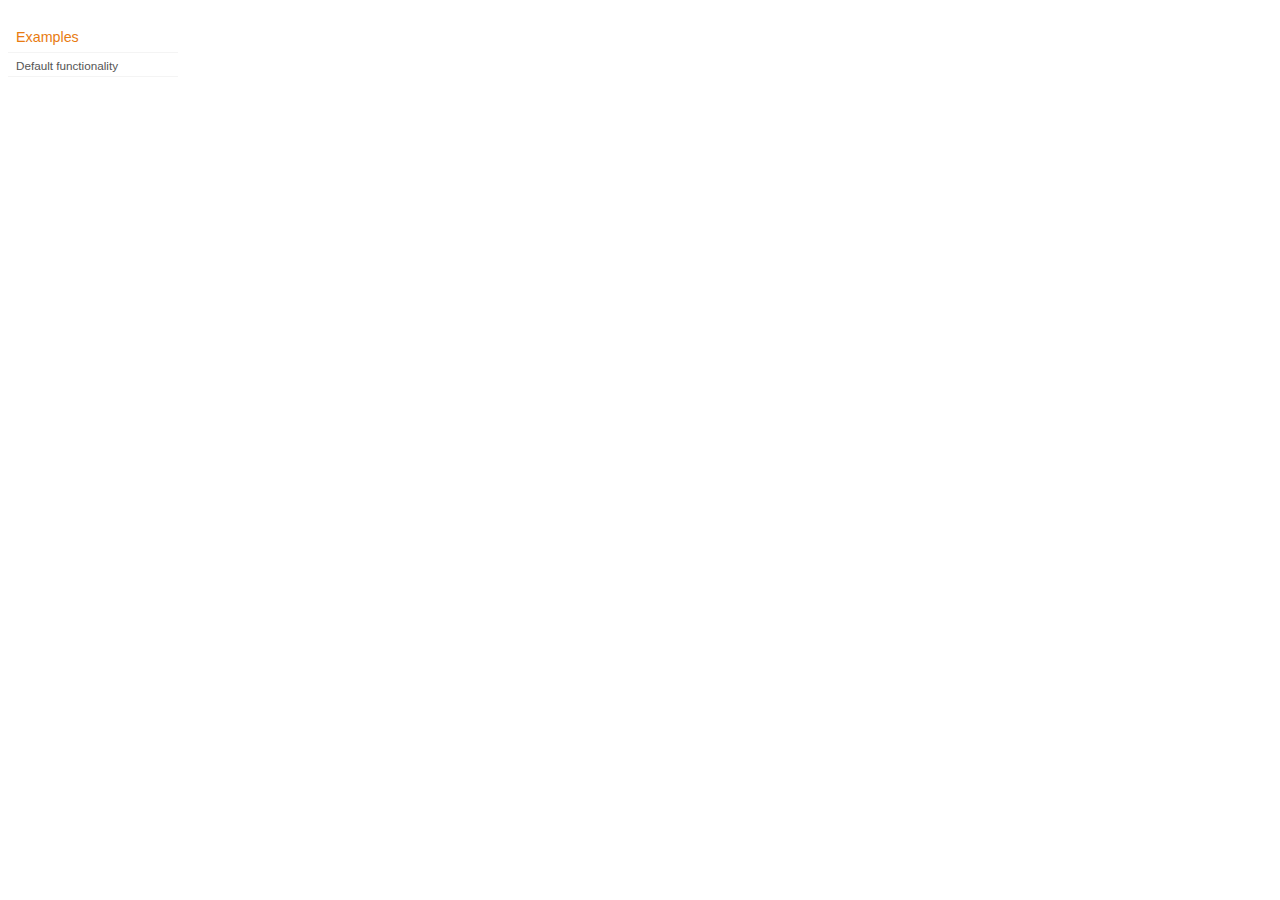
<file: IT_05_Project/Health_center_website_code/scripts/jquery-ui-1.8.24/demos/addClass/index.html>
<!DOCTYPE html>
<html lang="en">
<head>
	<meta charset="utf-8">
	<title>jQuery UI Effects Demos</title>
	<link rel="stylesheet" href="../demos.css">
</head>
<body>

<div class="demos-nav">
	<h4>Examples</h4>
	<ul>
		<li class="demo-config-on"><a href="default.html">Default functionality</a></li>
	</ul>
</div>

</body>
</html>
</file>
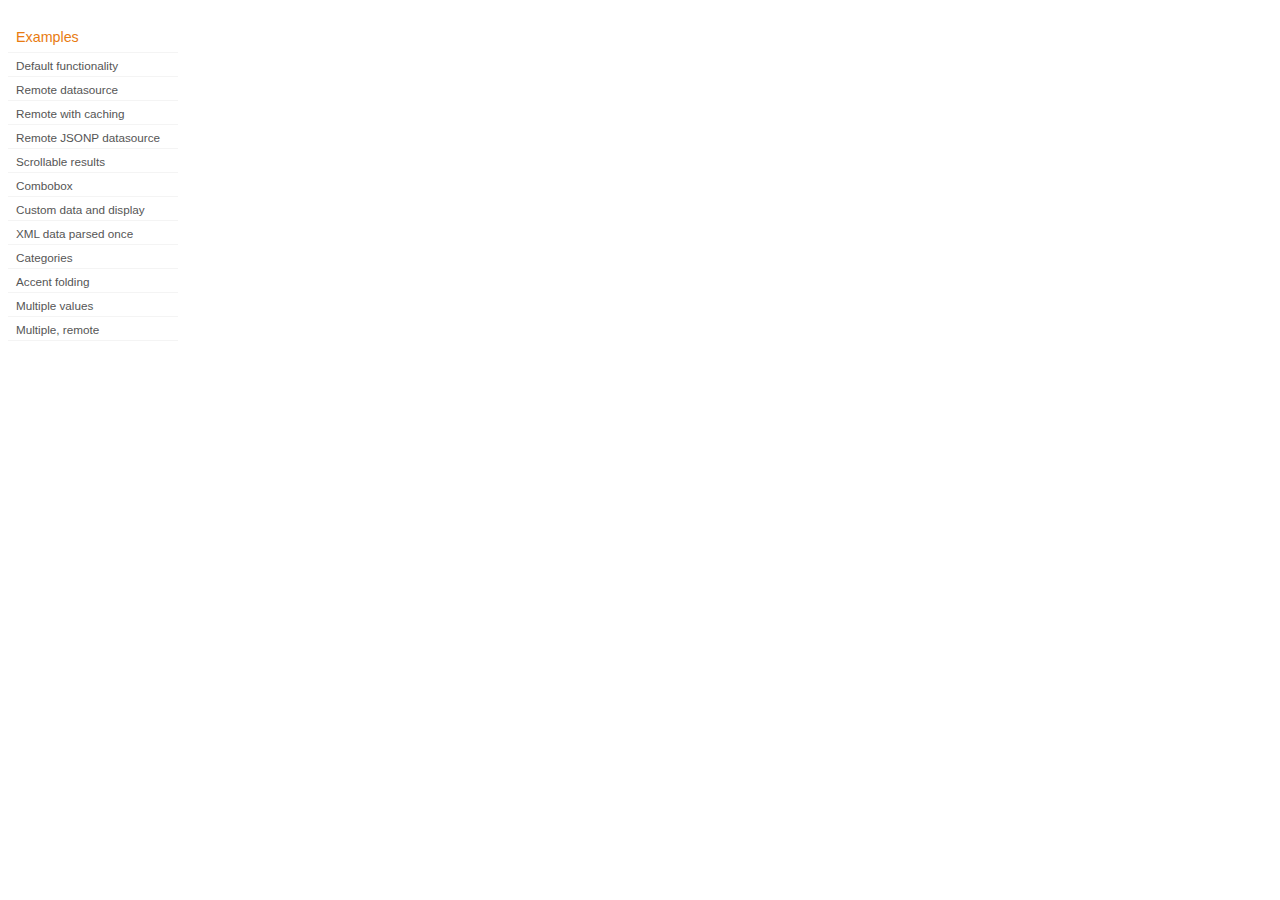
<file: IT_05_Project/Health_center_website_code/scripts/jquery-ui-1.8.24/demos/autocomplete/index.html>
<!DOCTYPE html>
<html lang="en">
<head>
	<meta charset="utf-8">
	<title>jQuery UI Autocomplete Demos</title>
	<link rel="stylesheet" href="../demos.css">
</head>
<body>
	<div class="demos-nav">
		<h4>Examples</h4>
		<ul>
			<li class="demo-config-on"><a href="default.html">Default functionality</a></li>
			<li><a href="remote.html">Remote datasource</a></li>
			<li><a href="remote-with-cache.html">Remote with caching</a></li>
			<li><a href="remote-jsonp.html">Remote JSONP datasource</a></li>
			<li><a href="maxheight.html">Scrollable results</a></li>
			<li><a href="combobox.html">Combobox</a></li>
			<li><a href="custom-data.html">Custom data and display</a></li>
			<li><a href="xml.html">XML data parsed once</a></li>
			<li><a href="categories.html">Categories</a></li>
			<li><a href="folding.html">Accent folding</a></li>
			<li><a href="multiple.html">Multiple values</a></li>
			<li><a href="multiple-remote.html">Multiple, remote</a></li>
		</ul>
	</div>
</body>
</html>
</file>
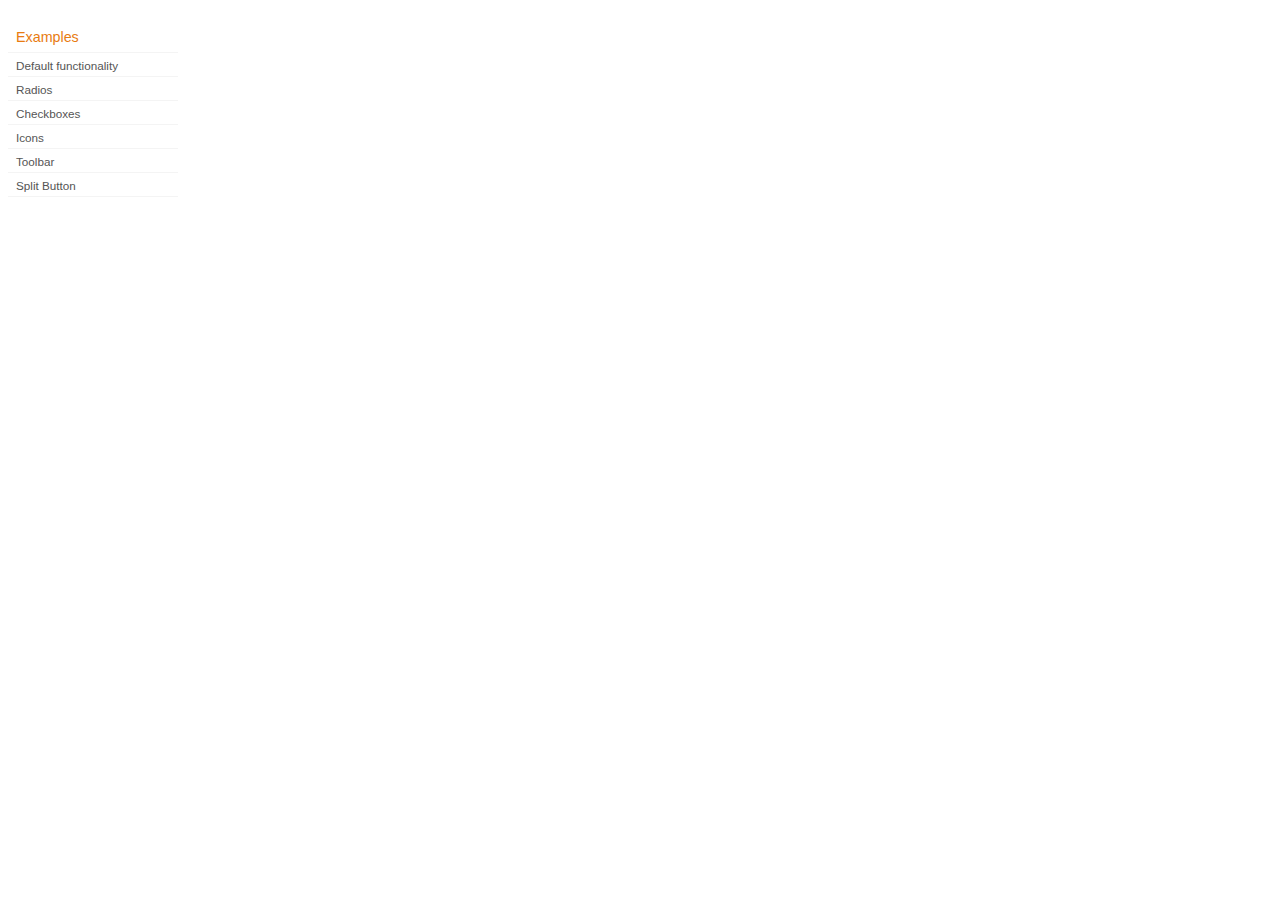
<file: IT_05_Project/Health_center_website_code/scripts/jquery-ui-1.8.24/demos/button/index.html>
<!DOCTYPE html>
<html lang="en">
<head>
	<meta charset="utf-8">
	<title>jQuery UI Button Demos</title>
	<link rel="stylesheet" href="../demos.css">
</head>
<body>

<div class="demos-nav">
	<h4>Examples</h4>
	<ul>
		<li class="demo-config-on"><a href="default.html">Default functionality</a></li>
		<li><a href="radio.html">Radios</a></li>
		<li><a href="checkbox.html">Checkboxes</a></li>
		<li><a href="icons.html">Icons</a></li>
		<li><a href="toolbar.html">Toolbar</a></li>
		<li><a href="splitbutton.html">Split Button</a></li>
	</ul>
</div>

</body>
</html>
</file>
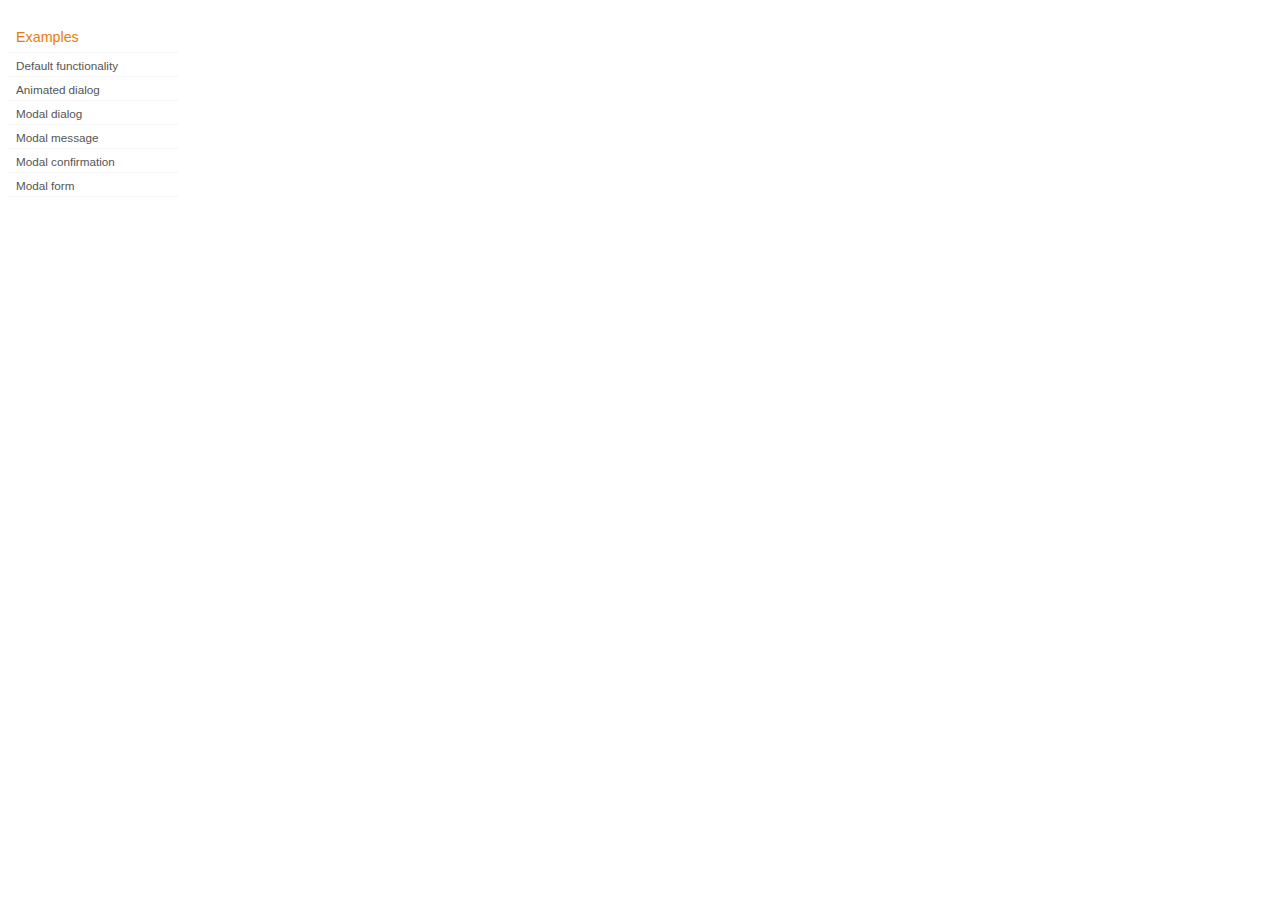
<file: IT_05_Project/Health_center_website_code/scripts/jquery-ui-1.8.24/demos/dialog/index.html>
<!DOCTYPE html>
<html lang="en">
<head>
	<meta charset="utf-8">
	<title>jQuery UI Dialog Demos</title>
	<link rel="stylesheet" href="../demos.css">
</head>
<body>

<div class="demos-nav">
	<h4>Examples</h4>
	<ul>
		<li class="demo-config-on"><a href="default.html">Default functionality</a></li>
		<li><a href="animated.html">Animated dialog</a></li>
		<li><a href="modal.html">Modal dialog</a></li>
		<li><a href="modal-message.html">Modal message</a></li>
		<li><a href="modal-confirmation.html">Modal confirmation</a></li>
		<li><a href="modal-form.html">Modal form</a></li>
	</ul>
</div>

</body>
</html>
</file>
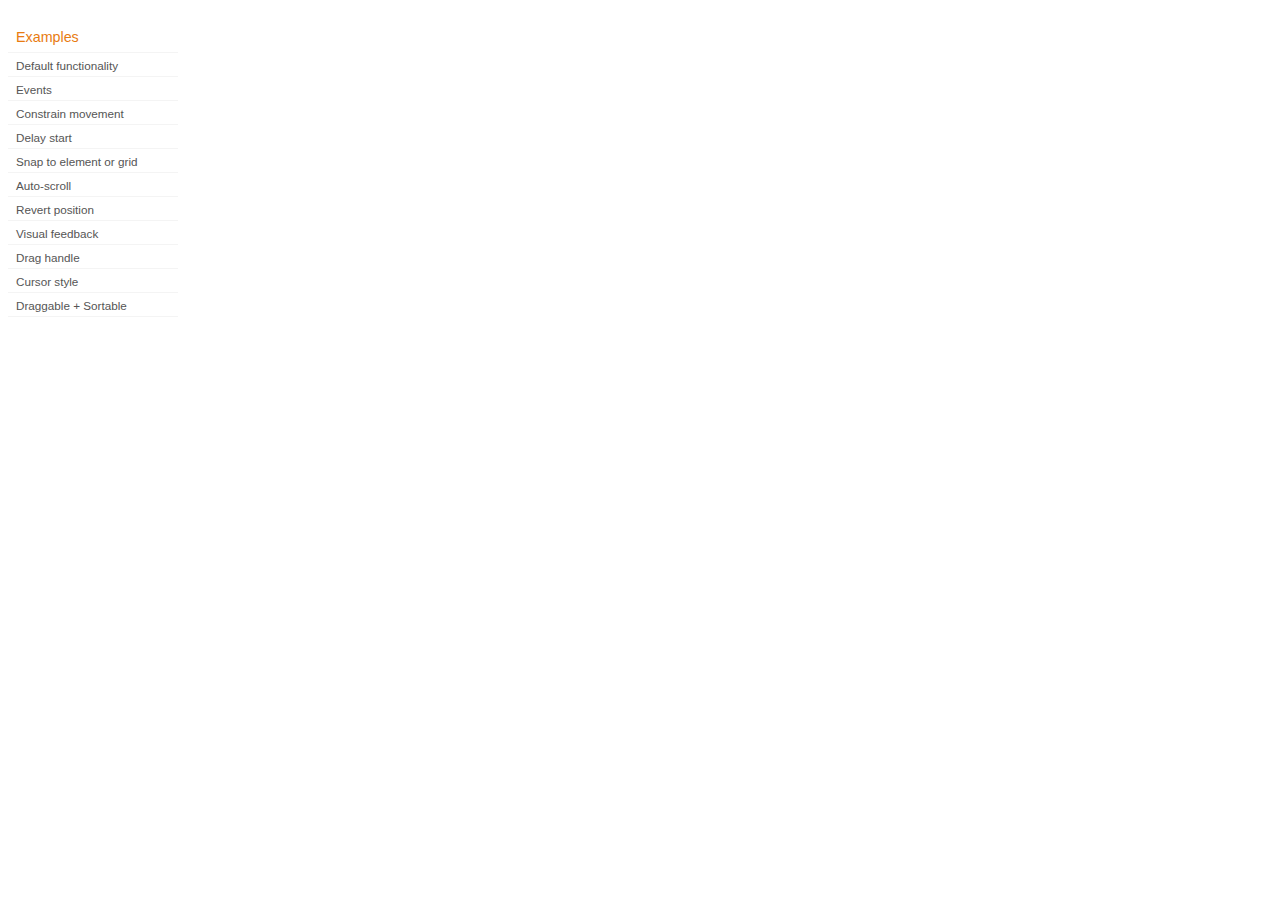
<file: IT_05_Project/Health_center_website_code/scripts/jquery-ui-1.8.24/demos/draggable/index.html>
<!DOCTYPE html>
<html lang="en">
<head>
	<meta charset="utf-8">
	<title>jQuery UI Draggable Demos</title>
	<link rel="stylesheet" href="../demos.css">
</head>
<body>

<div class="demos-nav">
	<h4>Examples</h4>
	<ul>
		<li class="demo-config-on"><a href="default.html">Default functionality</a></li>
		<li><a href="events.html">Events</a></li>
		<li><a href="constrain-movement.html">Constrain movement</a></li>
		<li><a href="delay-start.html">Delay start</a></li>
		<li><a href="snap-to.html">Snap to element or&#160;grid</a></li>
		<li><a href="scroll.html">Auto-scroll</a></li>
		<li><a href="revert.html">Revert position</a></li>
		<li><a href="visual-feedback.html">Visual feedback</a></li>
		<li><a href="handle.html">Drag handle</a></li>
		<li><a href="cursor-style.html">Cursor style</a></li>
		<li><a href="sortable.html">Draggable + Sortable</a></li>
	</ul>
</div>

</body>
</html>
</file>
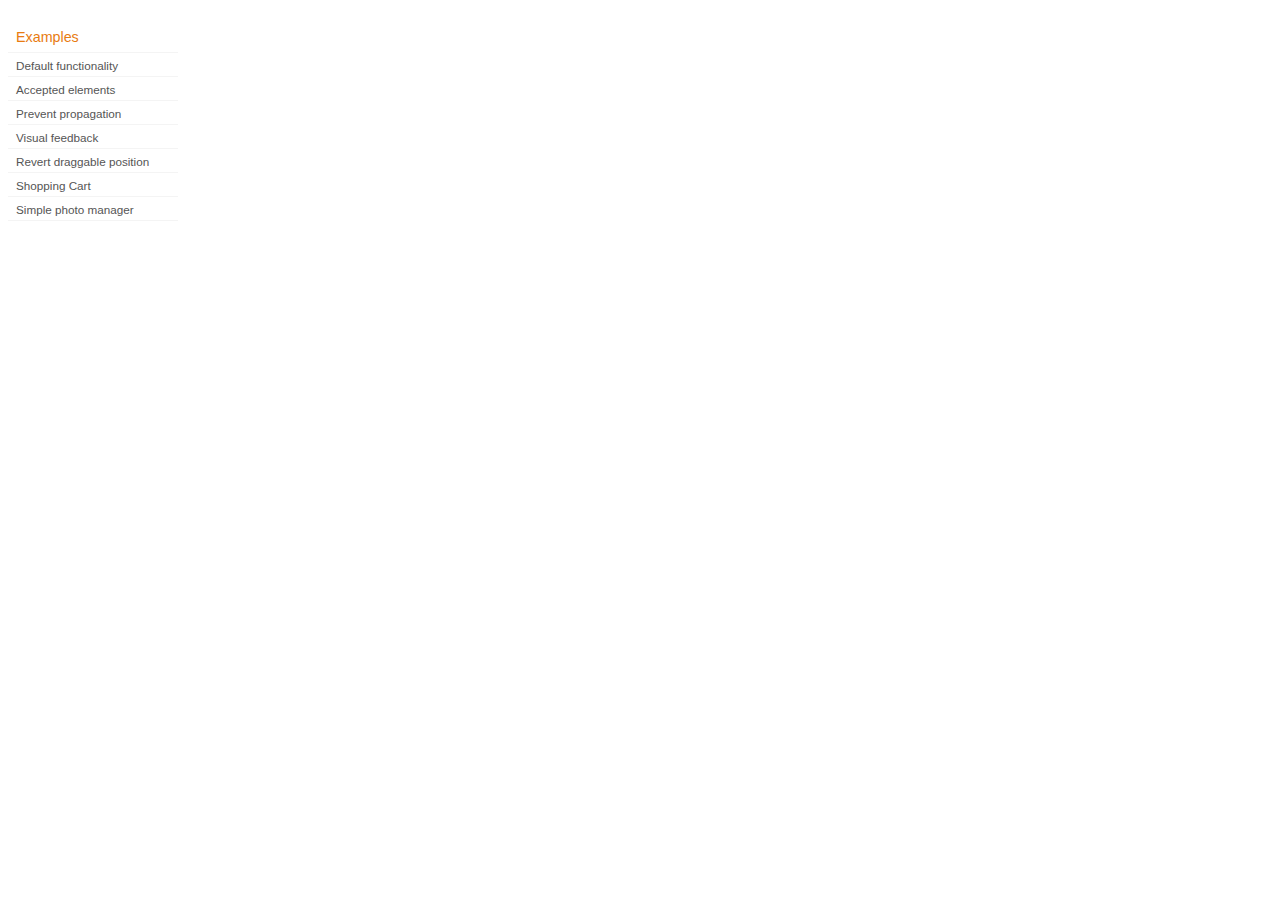
<file: IT_05_Project/Health_center_website_code/scripts/jquery-ui-1.8.24/demos/droppable/index.html>
<!DOCTYPE html>
<html lang="en">
<head>
	<meta charset="utf-8">
	<title>jQuery UI Droppable Demos</title>
	<link rel="stylesheet" href="../demos.css">
</head>
<body>

<div class="demos-nav">
	<h4>Examples</h4>
	<ul>
		<li class="demo-config-on"><a href="default.html">Default functionality</a></li>
		<li><a href="accepted-elements.html">Accepted elements</a></li>
		<li><a href="propagation.html">Prevent propagation</a></li>
		<li><a href="visual-feedback.html">Visual feedback</a></li>
		<li><a href="revert.html">Revert draggable position</a></li>
		<li><a href="shopping-cart.html">Shopping Cart</a></li>
		<li><a href="photo-manager.html">Simple photo manager</a></li>
	</ul>
</div>

</body>
</html>
</file>
<file: IT_05_Project/Health_center_website_code/new/education-time/education-time/styles/layout.css>
/*
Template Name: Education Time
File: Layout CSS
Author: OS Templates
Author URI: http://www.os-templates.com/
Licence: <a href="http://www.os-templates.com/template-terms">Website Template Licence</a>
*/

@import url(navi.css);
@import url(forms.css);
@import url(tables.css);
@import url(homepage.css);
@import url(gallery.css);
@import url(featured_slide.css);

body{
	margin:0;
	padding:0;
	font-size:13px;
	font-family:Georgia, "Times New Roman", Times, serif;
	color:#F8F8F2;
	background-color:#03274B;
	}

img{margin:0; padding:0; border:none;}
.justify{text-align:justify;}
.bold{font-weight:bold;}
.center{text-align:center;}
.right{text-align:right;}
.nostart{list-style-type:none; margin:0; padding:0;}

.clear:after{content:"."; display:block; height:0; clear:both; visibility:hidden; line-height:0;}
.clear{display:inline-block;}
html[xmlns] .clear{display:block;}
* html .clear{height:1%;}

a{outline:none; text-decoration:none;}

.fl_left{float:left;}
.fl_right{float:right;}

.imgholder, .imgl, .imgr{padding:4px; border:1px solid #D7DBE0;}
.imgl{float:left; margin:0 15px 15px 0; clear:left;}
.imgr{float:right; margin:0 0 15px 15px; clear:right;}

/* ----------------------------------------------Wrapper-------------------------------------*/

div.wrapper{
	display:block;
	width:100%;
	text-align:left;
	}

div.wrapper h1, div.wrapper h2, div.wrapper h3, div.wrapper h4, div.wrapper h5, div.wrapper h6{
	margin:0 0 15px 0;
	padding:0;
	font-size:20px;
	font-weight:normal;
	line-height:normal;
	}

.row1{color:#5F8EC2; background-color:#03274B;}
.row1 a{color:#F8F9F3; background-color:#03274B;}
.row2{color:#F8F9F3; background-color:#072C53; border-top:1px solid #2B4D71; border-bottom:1px solid #2B4D71;}
.row3{color:#777777; background:url("../images/featured_slide_bg.gif") top left repeat-x #F8F9F3;}
.row4{color:#777777; background-color:#F8F9F3; border-bottom:2px solid #03274B;}
.row5{padding:50px 0 30px 0; border-top:1px solid #F8F9F3;}

/* ----------------------------------------------Generalise-------------------------------------*/

#header, #featured_slide, #container, #footer, #copyright{
	position:relative;
	margin:0 auto 0;
	display:block;
	width:960px;
	}

/* ----------------------------------------------Header-------------------------------------*/

#header{
	padding:25px 0 30px 0;
	}

#header h1, #header p, #header ul{
	margin:0;
	padding:0;
	list-style:none;
	line-height:normal;
	}

#header h1{font-size:36px; font-variant:small-caps;}
#header p{margin-top:4px;}

/* ----------------------------------------------Content-------------------------------------*/

#container{
	padding:30px 0;
	}

#container h1, #container h2, #container h3, #container h4, #container h5, #container h6{
	color:#8199A9;
	background-color:#F8F9F3;
	}

#container a{
	color:#591F58;
	background-color:#F8F9F3;
	}

#container .title{
	display:block;
	width:100%;
	margin:0 0 20px 0;
	padding:0 0 8px 0;
	font-size:14px;
	text-transform:uppercase;
	border-bottom:5px solid #8199A9;
	}

#content{
	display:block;
	float:left;
	width:630px;
	}

/* ------Comments-----*/

#comments{margin-bottom:40px;}

#comments .commentlist{margin:0; padding:0;}

#comments .commentlist ul{margin:0; padding:0; list-style:none;}

#comments .commentlist li.comment_odd, #comments .commentlist li.comment_even{margin:0 0 10px 0; padding:15px; list-style:none;}

#comments .commentlist li.comment_odd{color:#666666; background-color:#F7F7F7;}
#comments .commentlist li.comment_odd a{color:#591F58; background-color:#F7F7F7;}

#comments .commentlist li.comment_even{color:#666666; background-color:#E8E8E8;}
#comments .commentlist li.comment_even a{color:#591F58; background-color:#E8E8E8;}

#comments .commentlist .author .name{font-weight:bold;}
#comments .commentlist .submitdate{font-size:smaller;}

#comments .commentlist p{margin:10px 5px 10px 0; padding:0; font-weight:normal; text-transform:none;}

#comments .commentlist li .avatar{float:right; border:1px solid #EEEEEE; margin:0 0 0 10px;}

/* ----------------------------------------------Column-------------------------------------*/

#column{
	display:block;
	float:right;
	width:300px;
	}

#column .holder, #column #featured{
	display:block;
	width:300px;
	margin-bottom:20px;
	}

#column .holder h2.title{
	display:block;
	width:100%;
	height:65px;
	margin:0;
	padding:15px 0 0 0;
	font-size:20px;
	text-transform:none;
	line-height:normal;
	border-bottom:1px dotted #999999;
	}

#column .holder h2.title img{
	float:left;
	margin:-15px 8px 0 0;
	padding:5px;
	border:1px solid #999999;
	}

#column div.imgholder{
	display:block;
	width:290px;
	margin:0 0 10px 0;
	}

#column .holder p.readmore{
	display:block;
	width:100%;
	font-weight:bold;
	text-align:right;
	line-height:normal;
	}

/* Featured Block */

#column #featured ul, #column #featured h2, #column #featured p{
	margin:0;
	padding:0;
	list-style:none;
	color:#666666;
	background-color:#F7F7F7;
	}

#column #featured a{
	color:#591F58;
	background-color:#F7F7F7;
	}

#column #featured li{
	display:block;
	width:250px;
	margin:0;
	padding:20px 25px;
	color:#666666;
	background-color:#F7F7F7;
	}

#column #featured li p.imgholder{
	display:block;
	width:240px;
	height:90px;
	margin:20px 0 15px 0;
	}

#column #featured li h2{
	margin:0;
	padding:0 0 8px 0;
	font-weight:normal;
	font-family:Georgia, "Times New Roman", Times, serif;
	line-height:normal;
	border-bottom:1px dotted #999999;
	}

#container #column .readmore a{
	display:block;
	width:100%;
	margin-top:15px;
	height:auto;
	padding-left:0;
	font-weight:bold;
	text-align:right;
	line-height:normal;
	background:none;
	}

#column .latestnews{
	display:block;
	width:100%;
	margin:0;
	padding:0;
	list-style:none;
	}

#column .latestnews li{
	display:block;
	width:100%;
	height:99px;
	margin:0 0 11px 0;
	padding:0 0 21px 0;
	border-bottom:1px dotted #C7C5C8;
	overflow:hidden;
	}

#column .latestnews li.last{
	margin-bottom:0;
	}

#column .latestnews p{
	display:inline;
	}

#column .latestnews img{
	float:left;
	margin:0 10px 0 0;
	padding:4px;
	border:1px solid #C7C5C8;
	clear:left;
	}

/* ----------------------------------------------Footer-------------------------------------*/

#footer{
	line-height:2em;
	background:url("../images/footer_bg.gif") 380px 0 repeat-y;
	}

#footer, #footer a{
	color:#F8F8F2;
	background-color:#03274B;
	}

#footer h2, #footer p, #footer ul, #footer a, #footer address{
	margin:0;
	padding:0;
	font-weight:normal;
	list-style:none;
	font-style:normal;
	}

#footer h2{
	margin:0 0 30px 0;
	padding:0;
	font-size:22px;
	color:#7F99A9;
	background-color:#03274B;
	}

#footer .foot_contact{
	display:block;
	float:left;
	width:380px;
	margin:0 40px 0 0;
	padding:0;
	}

#footer .foot_contact address{
	margin-bottom:30px;
	}

#footer .footbox{
	display:block;
	float:left;
	width:170px;
	margin:0 15px 0 0;
	padding:0;
	font-size:12px;
	}

#footer .footbox h2{
	margin-bottom:20px;
	font-size:14px;
	text-transform:uppercase;
	}

#footer .last{
	margin:0;
	}

/* ----------------------------------------------Copyright-------------------------------------*/

#copyright{
	padding:15px 0;
	border-top:1px solid #2B4D71;
	}

#copyright p{
	margin:0;
	padding:0;
	}

#copyright, #copyright a{
	color:#7F99A9;
	background-color:#03274B;
	}
</file>
<file: IT_05_Project/Health_center_website_code/scripts/jquery-ui-1.8.24/demos/demos.css>
body {
	font-size: 62.5%;
}

table {
	font-size: 1em;
}

/* Site
   -------------------------------- */

body {
	font-family: "Trebuchet MS", "Helvetica", "Arial",  "Verdana", "sans-serif";
}

/* Layout
   -------------------------------- */

.layout-grid {
	width: 960px;
}

.layout-grid td {
	vertical-align: top;
}

.layout-grid td.left-nav {
	width: 140px;
}

.layout-grid td.normal {
	border-left: 1px solid #eee;
	padding: 20px 24px;
	font-family: "Trebuchet MS", "Helvetica", "Arial",  "Verdana", "sans-serif";
}

.layout-grid td.demos {
	background: url('/images/demos_bg.jpg') no-repeat;
	height: 337px;
	overflow: hidden;
}

/* Normal
   -------------------------------- */

.normal h3,
.normal h4 {
	margin: 0;
	font-weight: normal;
}

.normal h3 {
	padding: 0 0 9px;
	font-size: 1.8em;
}

.normal h4 {
	padding-bottom: 21px;
	border-bottom: 1px dashed #999;
	font-size: 1.2em;
	font-weight: bold;
}

.normal p {
	font-size: 1.2em;
}

/* Demos */

.demos-nav, .demos-nav dt, .demos-nav dd, .demos-nav ul, .demos-nav li {
	margin: 0;
	padding: 0
}

.demos-nav {
	float: left;
	width: 170px;
	font-size: 1.3em;
}

.demos-nav dt,
.demos-nav h4 {
	margin: 0;
	padding: 0;
	font: normal 1.1em "Trebuchet MS", "Helvetica", "Arial",  "Verdana", "sans-serif";
	color: #e87b10;
}

.demos-nav dt,
.demos-nav h4 {
	margin-top: 1.5em;
	margin-bottom: 0;
	padding-left: 8px;
	padding-bottom:5px;
	line-height: 1.2em;
	border-bottom: 1px solid #F4F4F4;
}

.demos-nav dd a,
.demos-nav li a {
	border-bottom: 1px solid #F4F4F4;
	display:block;
	padding: 4px 3px 4px 8px;
	font-size: 90%;
	text-decoration: none;
	color: #555 ;
	margin:2px 0;
	height:13px;
}

.demos-nav dd a:hover,
.demos-nav dd a:focus,
.demos-nav dd a:hover,
.demos-nav dd a:focus {
	background: #f3f3f3;
	color:#000;
	-moz-border-radius: 5px; -webkit-border-radius: 5px;
}
 .demos-nav dd a.selected {
	background: #555;
	color:#ffffff;
	-moz-border-radius: 5px; -webkit-border-radius: 5px;
}


/* new styles for demo pages, added by Filament 12.29.08
eventually we should convert the font sizes to ems -- using px for now to minimize style conflicts
*/

.normal h3.demo-header { font-size:32px; padding:0 0 5px; border-bottom:1px solid #eee; text-transform: capitalize; }
.normal h4.demo-subheader { font-size:10px; text-transform: uppercase; color:#999; padding:8px 0 3px; border:0; margin:0; }
.normal a:link,
.normal a:visited { color:#1b75bb; text-decoration:none; }
.normal a:hover,
.normal a:active { color:#0b559b; }

#demo-config { padding:20px 0 0; }

#demo-frame { float:left; width:540px; height:380px; border:1px solid #ddd; overflow: auto; position: relative; }
#demo-frame h3, #demo-frame h4 { padding: 0; font-weight: bold; font-size: 1em; }

#demo-config-menu { float:right; width:180px;  }
#demo-config-menu h4 { font-size:13px; color:#666; font-weight:normal; border:0; padding-left:18px; }

#demo-config-menu ul { list-style: none; padding: 0; margin: 0; }

#demo-config-menu li { font-size:12px; padding:0 0 0 10px; margin:3px 0; zoom: 1; }

#demo-config-menu li a:link,
#demo-config-menu li a:visited { display:block; padding:1px 8px 4px; border-bottom:1px dotted #b3b3b3; }
* html #demo-config-menu li a:link,
* html #demo-config-menu li a:visited { padding:1px 8px 2px; }
#demo-config-menu li a:hover,
#demo-config-menu li a:active { background-color:#f6f6f6; }

#demo-config-menu li.demo-config-on { background: url(images/demo-config-on-tile.gif) repeat-x left center; }

#demo-config-menu li.demo-config-on a:link,
#demo-config-menu li.demo-config-on a:visited,
#demo-config-menu li.demo-config-on a:hover,
#demo-config-menu li.demo-config-on a:active { background: url(images/demo-config-on.gif) no-repeat left; padding-left:18px; color:#fff; border:0; margin-left:-10px; margin-top: 0px; margin-bottom: 0px; }

#demo-source, #demo-notes {
	clear: both;
	padding: 20px 0 0;
	font-size: 1.3em;
}

#demo-notes { width:520px; color:#333; font-size: 1em; }
#demo-notes p code, .demo-description p code { padding: 0; font-weight: bold; }
#demo-source pre, #demo-source code { padding: 0; }
code, pre { padding:8px 0 8px 20px ; font-size: 1.2em; line-height:130%;  }

#demo-source a:link,
#demo-source a:visited,
#demo-source a:hover,
#demo-source a:active { font-size:12px; padding-left:13px; background-position: left center; background-repeat: no-repeat; }

#demo-source a.source-open:link,
#demo-source a.source-open:visited,
#demo-source a.source-open:hover,
#demo-source a.source-open:active { background-image: url(images/demo-spindown-open.gif); }

#demo-source a.source-closed:link,
#demo-source a.source-closed:visited,
#demo-source a.source-closed:hover,
#demo-source a.source-closed:active { background-image: url(images/demo-spindown-closed.gif); }

div.demo {
	padding:12px;
	font-family: "Trebuchet MS", "Arial", "Helvetica", "Verdana", "sans-serif";
}

div.demo h3.docs { clear:left; font-size:12px; font-weight:normal; padding:0 0 1em; margin:0; }

div.demo-description {
	clear:both;
	padding:12px;
	font-family: "Trebuchet MS", "Arial", "Helvetica", "Verdana", "sans-serif";
	font-size: 1.3em;
	line-height: 1.4em;
}

.ui-draggable, .ui-droppable {
	background-position: top left;
}

.left-nav .demos-nav {
	padding-right: 10px;
}

#demo-link { font-size:11px;  padding-top: 6px; clear: both; overflow: hidden; }
#demo-link a span.ui-icon { float:left; margin-right:3px; }

/* Component containers
----------------------------------*/
#widget-docs .ui-widget { font-family: Trebuchet MS,Verdana,Arial,sans-serif; font-size: 1em; }
#widget-docs .ui-widget input, #widget-docs .ui-widget select, #widget-docs .ui-widget textarea, #widget-docs .ui-widget button { font-family: Trebuchet MS,Verdana,Arial,sans-serif; font-size: 1em; }
#widget-docs .ui-widget-header { border: 1px solid #ffffff; background: #464646 url(images/464646_40x100_textures_01_flat_100.png) 50% 50% repeat-x; color: #ffffff; font-weight: bold; }
#widget-docs .ui-widget-header a { color: #ffffff; }
#widget-docs .ui-widget-content { border: 1px solid #ffffff; background: #ffffff url(images/ffffff_40x100_textures_01_flat_75.png) 50% 50% repeat-x; color: #222222; }
#widget-docs .ui-widget-content a { color: #222222; }

/* Interaction states
----------------------------------*/
#widget-docs .ui-state-default, #widget-docs .ui-widget-content #widget-docs .ui-state-default { border: 1px solid #666666; background: #555555 url(images/555555_40x100_textures_03_highlight_soft_75.png) 50% 50% repeat-x; font-weight: normal; color: #ffffff; outline: none; }
#widget-docs .ui-state-default a { color: #ffffff; text-decoration: none; outline: none; }
#widget-docs .ui-state-hover, #widget-docs .ui-widget-content #widget-docs .ui-state-hover, #widget-docs .ui-state-focus, #widget-docs .ui-widget-content #widget-docs .ui-state-focus { border: 1px solid #666666; background: #444444 url(images/444444_40x100_textures_03_highlight_soft_60.png) 50% 50% repeat-x; font-weight: normal; color: #ffffff; outline: none; }
#widget-docs .ui-state-hover a { color: #ffffff; text-decoration: none; outline: none; }
#widget-docs .ui-state-active, #widget-docs .ui-widget-content #widget-docs .ui-state-active { border: 1px solid #666666; background: #ffffff url(images/ffffff_40x100_textures_01_flat_65.png) 50% 50% repeat-x; font-weight: normal; color: #F6921E; outline: none; }
#widget-docs .ui-state-active a { color: #F6921E; outline: none; text-decoration: none; }

/* Interaction Cues
----------------------------------*/
#widget-docs .ui-state-highlight, #widget-docs .ui-widget-content #widget-docs .ui-state-highlight {border: 1px solid #fcefa1; background: #fbf9ee url(images/fbf9ee_40x100_textures_02_glass_55.png) 50% 50% repeat-x; color: #363636; }
#widget-docs .ui-state-error, #widget-docs .ui-widget-content #widget-docs .ui-state-error {border: 1px solid #cd0a0a; background: #fef1ec url(images/fef1ec_40x100_textures_05_inset_soft_95.png) 50% bottom repeat-x; color: #cd0a0a; }
#widget-docs .ui-state-error-text, #widget-docs .ui-widget-content #widget-docs .ui-state-error-text { color: #cd0a0a; }
#widget-docs .ui-state-disabled, #widget-docs .ui-widget-content #widget-docs .ui-state-disabled { opacity: .35; filter:Alpha(Opacity=35); background-image: none; }
#widget-docs .ui-priority-primary, #widget-docs .ui-widget-content #widget-docs .ui-priority-primary { font-weight: bold; }
#widget-docs .ui-priority-secondary, #widget-docs .ui-widget-content #widget-docs .ui-priority-secondary { opacity: .7; filter:Alpha(Opacity=70); font-weight: normal; }

/* Icons
----------------------------------*/

/* states and images */
#demo-frame-wrapper .ui-icon, #widget-docs .ui-icon { width: 16px; height: 16px; background-image: url(images/222222_256x240_icons_icons.png); }
#widget-docs .ui-widget-content .ui-icon {background-image: url(images/222222_256x240_icons_icons.png); }
#widget-docs .ui-widget-header .ui-icon {background-image: url(images/222222_256x240_icons_icons.png); }
#widget-docs .ui-state-default .ui-icon { background-image: url(images/888888_256x240_icons_icons.png); }
#widget-docs .ui-state-hover .ui-icon, #widget-docs .ui-state-focus .ui-icon {background-image: url(images/454545_256x240_icons_icons.png); }
#widget-docs .ui-state-active .ui-icon {background-image: url(images/454545_256x240_icons_icons.png); }
#widget-docs .ui-state-highlight .ui-icon {background-image: url(images/2e83ff_256x240_icons_icons.png); }
#widget-docs .ui-state-error .ui-icon, #widget-docs .ui-state-error-text .ui-icon {background-image: url(images/cd0a0a_256x240_icons_icons.png); }


/* Misc visuals
----------------------------------*/

/* Corner radius */
#widget-docs .ui-corner-tl { -moz-border-radius-topleft: 4px; -webkit-border-top-left-radius: 4px; }
#widget-docs .ui-corner-tr { -moz-border-radius-topright: 4px; -webkit-border-top-right-radius: 4px; }
#widget-docs .ui-corner-bl { -moz-border-radius-bottomleft: 4px; -webkit-border-bottom-left-radius: 4px; }
#widget-docs .ui-corner-br { -moz-border-radius-bottomright: 4px; -webkit-border-bottom-right-radius: 4px; }
#widget-docs .ui-corner-top { -moz-border-radius-topleft: 4px; -webkit-border-top-left-radius: 4px; -moz-border-radius-topright: 4px; -webkit-border-top-right-radius: 4px; }
#widget-docs .ui-corner-bottom { -moz-border-radius-bottomleft: 4px; -webkit-border-bottom-left-radius: 4px; -moz-border-radius-bottomright: 4px; -webkit-border-bottom-right-radius: 4px; }
#widget-docs .ui-corner-right {  -moz-border-radius-topright: 4px; -webkit-border-top-right-radius: 4px; -moz-border-radius-bottomright: 4px; -webkit-border-bottom-right-radius: 4px; }
#widget-docs .ui-corner-left { -moz-border-radius-topleft: 4px; -webkit-border-top-left-radius: 4px; -moz-border-radius-bottomleft: 4px; -webkit-border-bottom-left-radius: 4px; }
#widget-docs .ui-corner-all { -moz-border-radius: 4px; -webkit-border-radius: 4px; }

/* Overlays */
#widget-docs .ui-widget-overlay { background: #aaaaaa url(images/aaaaaa_40x100_textures_01_flat_0.png) 50% 50% repeat-x; opacity: .30;filter:Alpha(Opacity=30); }
#widget-docs .ui-widget-shadow { margin: -8px 0 0 -8px; padding: 8px; background: #aaaaaa url(images/aaaaaa_40x100_textures_01_flat_0.png) 50% 50% repeat-x; opacity: .30;filter:Alpha(Opacity=30); -moz-border-radius: 8px; -webkit-border-radius: 8px; }

/*
----------------------------------*/

#widget-docs { margin:20px 0 0; border: none; }

#widget-docs h2, #widget-docs h3, #widget-docs h4, #widget-docs p, #widget-docs ul, #widget-docs code { margin:0; padding:0; }
#widget-docs code { display:block; color:#444; font-size:.9em; margin:0 0 1em; }
#widget-docs code strong { color:#000; }
#widget-docs p { margin:0 3em 1.2em 0; }
#widget-docs p.intro { font-size:13px; color:#666; line-height:1.3; }
#widget-docs ul { list-style-type: none; }

#widget-docs h2 { font-size:16px; margin:1.2em 0 .5em; }
#widget-docs h3 { font-size:14px; color:#e6820E; margin:1.5em 0 .5em; }
.normal #widget-docs h4 { font-size:12px; color:#000; border:0; margin:0 0 .5em; }

#docs-overview-main { width:400px; }
#docs-overview-sidebar { float:right; width:200px; }
#docs-overview-sidebar a span { color:#666; }
#widget-docs #docs-overview-main p { margin-right:0; }
#widget-docs #docs-overview-sidebar h4 { padding-left:0; }

.docs-list-header { float:left; width:100%; margin:10px 0 0; border-bottom:1px solid #eee; }
#widget-docs .docs-list-header h2 { float:left; margin:0; }
#widget-docs .docs-list-header p { float:right; margin:5px 0; font-size:11px; }

.docs-list { float:left; width:100%; padding:0 0 10px; }
.docs-list .param-header { float:left; clear:left; width:100%; padding:8px 0; border-top:1px solid #eee; }
#widget-docs .param-header h3, #widget-docs .param-header p { margin:0; float:left; }
#widget-docs .param-header h3 { width:50%; }
#widget-docs .param-header h3 span { background: url(images/demo-spindown-closed.gif) no-repeat left; padding-left:13px; }
#widget-docs .param-open .param-header h3 span { background: url(images/demo-spindown-open.gif) no-repeat left; }
#widget-docs .param-header p { width:24%; }
#widget-docs .param-header p.param-type span { background: url(images/icon-docs-info.gif) no-repeat left; cursor:pointer; border-bottom:1px dashed #ccc; padding-left:15px; }

.param-details { padding-left:13px; }
.param-args { margin:0 0 1.5em; border-top:1px dotted #ccc;}
.param-args td { padding:3px 30px 3px 5px; border-bottom:1px dotted #ccc;  }


/* overrides for ui-tab styles */
#widget-docs ul.ui-tabs-nav { padding:0 0 0 8px; }
#widget-docs .ui-tabs-nav li { margin:5px 5px 0 0; }

#widget-docs .ui-tabs-nav li a:link,
#widget-docs .ui-tabs-nav li a:visited,
#widget-docs .ui-tabs-nav li a:hover,
#widget-docs .ui-tabs-nav li a:active { font-size:14px; padding:4px 1.2em 3px; color:#fff; }

#widget-docs .ui-tabs-nav li.ui-tabs-selected a:link,
#widget-docs .ui-tabs-nav li.ui-tabs-selected a:visited,
#widget-docs .ui-tabs-nav li.ui-tabs-selected a:hover,
#widget-docs .ui-tabs-nav li.ui-tabs-selected a:active { color:#e6820E; }

#widget-docs .ui-tabs-panel { padding:20px 9px; font-size:12px; line-height:1.4; color:#000; }

#widget-docs .ui-widget-content a:link,
#widget-docs .ui-widget-content a:visited { color:#1b75bb; text-decoration:none; }
#widget-docs .ui-widget-content a:hover,
#widget-docs .ui-widget-content a:active { color:#0b559b; }
</file>
<file: IT_05_Project/Health_center_website_code/new/education-time/education-time/educational/styles/layout.css>
/*
Template Name: Educational
File: Layout CSS
Author: OS Templates
Author URI: http://www.os-templates.com/
Licence: <a href="http://www.os-templates.com/template-terms">Website Template Licence</a>
*/

@import url(navi.css);
@import url(forms.css);
@import url(tables.css);
@import url(featured_slide.css);
@import url(loginslider.css);

body{
	margin:0;
	padding:0;
	font-size:12px;
	font-family:verdana, Arial, Helvetica, sans-serif;
	color:#333333;
	background-color:#FFFFFF;
	}

img{display:block; margin:0; padding:0; border:none;}
.justify{text-align:justify;}
.bold{font-weight:bold;}
.center{text-align:center;}
.right{text-align:right;}
.nostart {list-style-type:none; margin:0; padding:0;}
.clear{clear:both;}
br.clear{clear:both; margin-top:-15px;}

a{outline:none; text-decoration:none;}

.fl_left{float:left;}
.fl_right{float:right;}

.imgl, .imgr{border:1px solid #999999; padding:5px;}
.imgl{float:left; margin:0 8px 8px 0; clear:left;}
.imgr{float:right; margin:0 0 8px 8px; clear:right;}

/* ----------------------------------------------Wrapper-------------------------------------*/

div.wrapper{
	display:block;
	width:100%;
	margin:0;
	padding:0;
	text-align:left;
	}

div.wrapper h1, div.wrapper h2, div.wrapper h3, div.wrapper h4, div.wrapper h5, div.wrapper h6{
	margin:0;
	padding:0;
	font-size:20px;
	font-weight:normal;
	line-height:normal;
	font-family:Georgia, "Times New Roman", Times, serif;
	}

.col0{color:#313131; background-color:#F8F7DF; border-top:5px solid #313131;}
.col1, .col1 a{color:#8B785F; background-color:#F8F7DF;}
.col2{color:#333333; background:url("../images/topnav_bg.gif") bottom left repeat-x #E5E2C9;}
.col3{color:#313131; background-color:#F8F7DF;}
.col4{color:#666666; background-color:#F8F7DF;}
.col4 a{color:#746550; background-color:#F8F7DF;}
.col5{color:#CCCCCC; background-color:#48282F;}
.col5 a{color:#E5E2C9; background-color:#48282F;}
.col6, .col6 a{color:#767772; background-color:#FFFFFF;}

/* ----------------------------------------------Generalise-------------------------------------*/

#header, #topbar, #topnav, #breadcrumb, #container, #footer, #copyright{
	position:relative;
	margin:0 auto 0;
	display:block;
	width:960px;
	}

/* ----------------------------------------------Header-------------------------------------*/

#header{
	padding:0 0 20px 0;
	}

#header #logo{
	display:block;
	float:left;
	width:300px;
	overflow:hidden;
	}

#header #logo h1, #header p, #header ul{
	margin:0;
	padding:0;
	list-style:none;
	line-height:normal;
	}

#header #logo h1{
	font-size:36px;
	}

#header h1 a{
	color:#333333;
	background-color:#F8F7DF;
	}

#header .fl_right{
	display:block;
	float:right;
	width:330px;
	margin:17px 0 0 0;
	padding:0;
	text-align:right;
	}

#header .fl_right ul{
	margin-bottom:10px;
	}

#header li{
	display:inline;
	margin:0 0 0 8px;
	padding:0 0 0 10px;
	border-left:1px solid #8B785F;
	}

#header li.last{
	margin-right:0;
	padding-right:0;
	border:none;
	}

/* ----------------------------------------------BreadCrumb-------------------------------------*/

#breadcrumb{
	padding:20px 0;
	border-bottom:1px dotted #CCCCCC;
	}

#breadcrumb a{
	color:#746550;
	background-color:#F8F7DF;
	}

#breadcrumb ul{
	margin:0;
	padding:0;
	list-style:none;
	}

#breadcrumb ul li{display:inline;}
#breadcrumb ul li.current a{text-decoration:underline;}

/* ----------------------------------------------Container-------------------------------------*/

#container{
	padding:20px 0;
	}

#container h1, #container h2, #container h3, #container h4, #container h5, #container h6{
	font-size:18px;
	margin:0 0 10px 0;
	color:#333333;
	background-color:#F8F7DF;
	}

/* ----------------------------------------------Homepage Services-------------------------------------*/

#hpage{
	display:block;
	width:100%;
	margin:10px 0;
	}

#hpage ul{
	margin:0;
	padding:0;
	border:none;
	list-style:none;
	line-height:normal;
	}

#hpage li{
	display:block;
	float:left;
	width:210px;
	margin:0 40px 0 0;
	padding:0;
	}

#hpage li.last{margin-right:0;}

#hpage li div.imgholder{
	display:block;
	margin:0 0 10px 0;
	padding:4px;
	color:#666666;
	background-color:#EDECE4;
	border:1px solid #BEBB9E;
	}

#hpage p{
	margin:0 0 10px 0;
	padding:0;
	line-height:1.8em;
	}

#hpage p.readmore{
	display:block;
	margin:0;
	line-height:normal;
	font-weight:bold;
	}

/* ----------------------------------------------Content-------------------------------------*/

#content{
	display:block;
	float:left;
	width:600px;
	}

/* ------Comments-----*/

#comments{margin-bottom:40px;}

#comments .commentlist {margin:0; padding:0;}

#comments .commentlist ul{margin:0; padding:0; list-style:none;}

#comments .commentlist li.comment_odd, #comments .commentlist li.comment_even{margin:0 0 10px 0; padding:15px; list-style:none;}

#comments .commentlist li.comment_odd{color:#666666; background-color:#FDFFE1;}
#comments .commentlist li.comment_odd a{color:#746550; background-color:#FDFFE1;}

#comments .commentlist li.comment_even{color:#666666; background-color:#FBFFBF;}
#comments .commentlist li.comment_even a{color:#746550; background-color:#FBFFBF;}

#comments .commentlist .author .name{font-weight:bold;}
#comments .commentlist .submitdate{font-size:smaller;}

#comments .commentlist p{margin:10px 5px 10px 0; padding:0; font-weight: normal;text-transform: none;}

#comments .commentlist li .avatar{float:right; border:1px solid #EEEEEE; margin:0 0 0 10px;}

/* ----------------------------------------------Right Block-------------------------------------*/

#column{
	display:block;
	float:right;
	width:300px;
	}

#column .holder, #column #featured{
	display:block;
	width:300px;
	margin-bottom:40px;
	}

#column .holder p{
	line-height:1.6em;
	}

#column .holder h2.title{
	display:block;
	width:100%;
	height:65px;
	margin:0;
	padding:15px 0 8px 0;
	font-size:20px;
	border-bottom:1px dotted #CCCCCC;
	}

#column .holder h2.title img{
	float:left;
	margin:-15px 8px 0 0;
	padding:5px;
	border:1px solid #CCCCCC;
	}

#column .holder p.readmore{
	display:block;
	width:100%;
	font-weight:bold;
	text-align:right;
	line-height:normal;
	}

#column div.imgholder{
	display:block;
	width:290px;
	margin:0 0 10px 0;
	padding:4px;
	border:1px solid #CCCCCC;
	}
	
/* Featured Block */

#column #featured a{
	color:#746550;
	background-color:#FFFFFF;
	}

#column #featured ul, #column #featured h2, #column #featured p{
	margin:0;
	padding:0;
	list-style:none;
	}

#column #featured li{
	display:block;
	width:250px;
	margin:0;
	padding:20px 25px;
	color:#2E271D;
	background-color:#FFFFFF;
	}

#column #featured li p{
	line-height:1.6em;
	}

#column #featured li p.imgholder{
	display:block;
	width:240px;
	height:90px;
	margin:20px 0 15px 0;
	padding:4px;
	border:1px solid #CCCCCC;
	}

#column #featured li h2{
	font-size:20px;
	color:#333333;
	background-color:#FFFFFF;
	}

#column #featured p.readmore{
	display:block;
	width:100%;
	margin-top:15px;
	font-weight:bold;
	text-align:right;
	line-height:normal;
	}

/* ----------------------------------------------Footer-------------------------------------*/

#footer{
	padding:20px 0;
	}

#footer h2{
	margin-bottom:15px;
	padding-bottom:8px;
	border-bottom:1px dotted #999999;
	}

#footer p, #footer ul, #footer a{
	margin:0;
	padding:0;
	font-weight:normal;
	list-style:none;
	line-height:normal;
	}

#footer .footbox{
	display:block;
	float:right;
	width:190px;
	margin:0 0 0 30px;
	padding:0;
	}

#footer li{
	margin-bottom:3px;
	}

#footer .last{
	margin:0;
	}

#newsletter{
	display:block;
	float:left;
	width:300px;
	}

/* ----------------------------------------------Copyright-------------------------------------*/

#copyright{
	padding:15px 0;
	}

#copyright p{
	margin:0;
	padding:0;
	}
</file>
